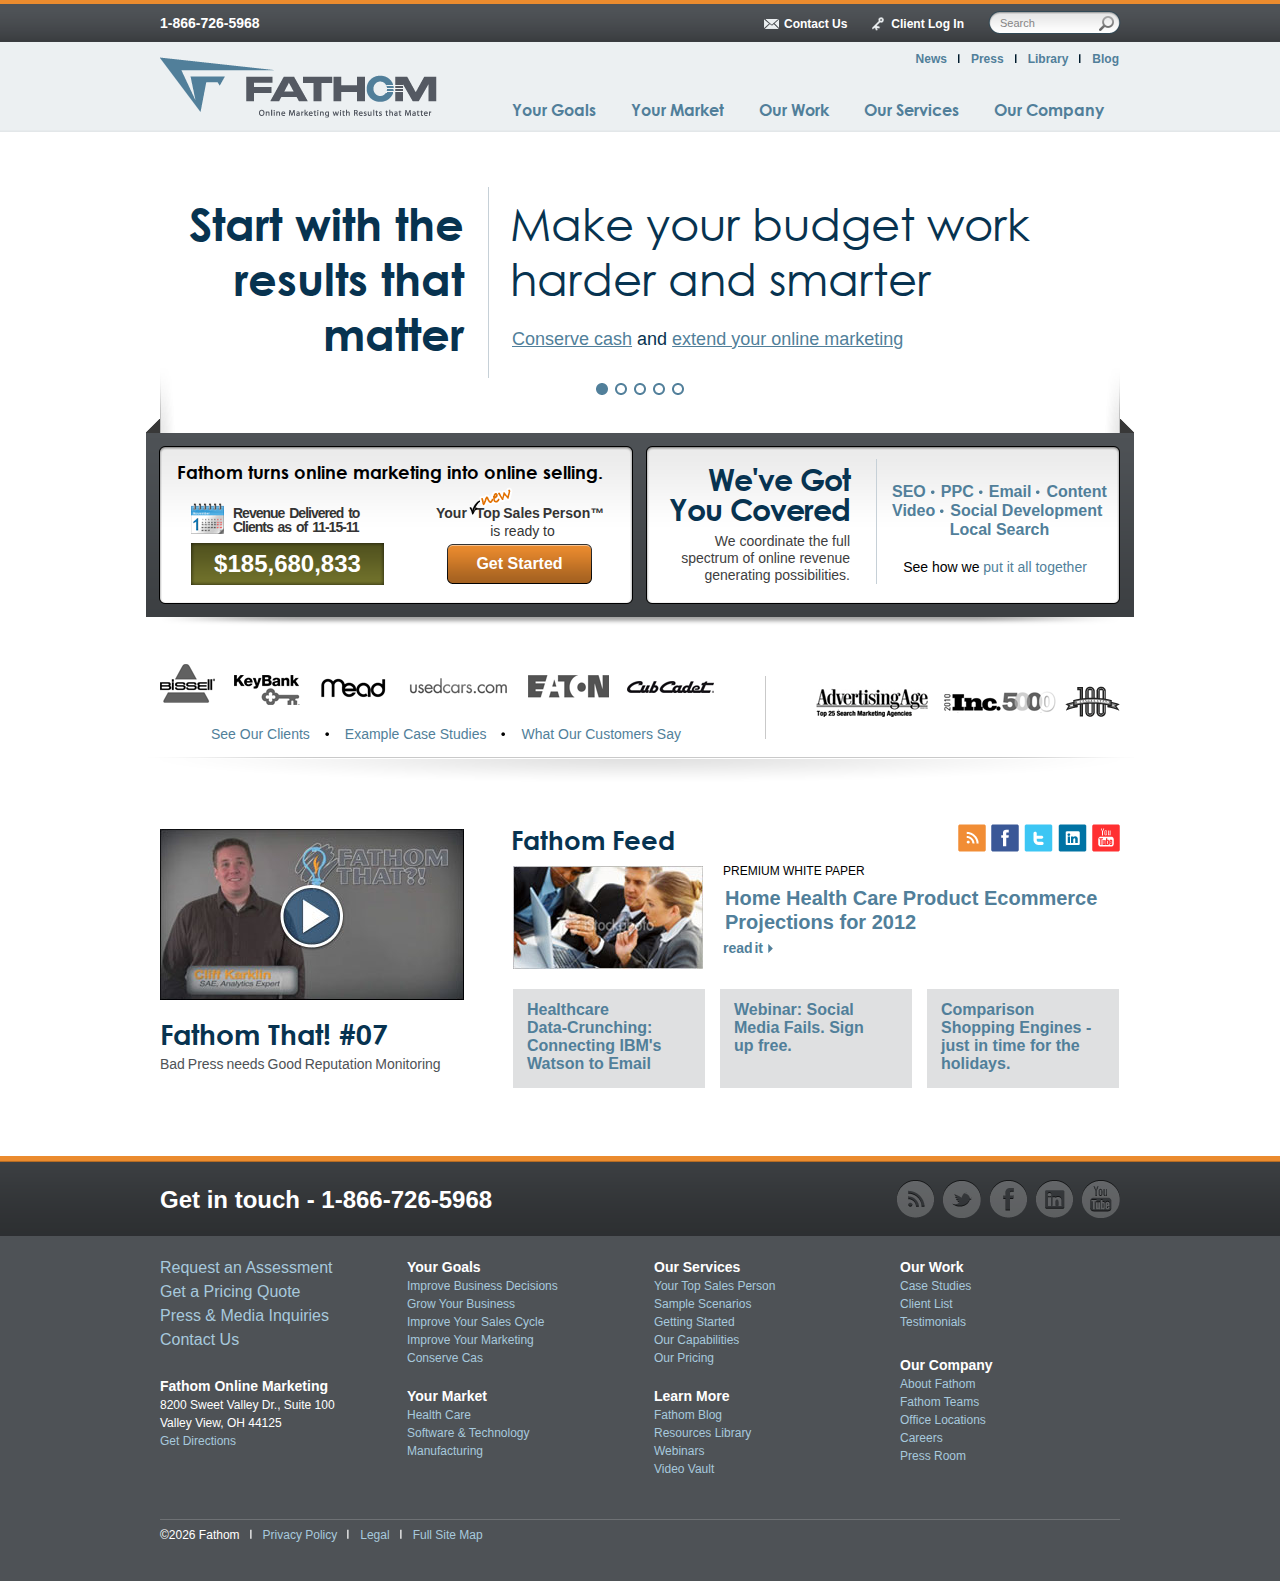
<file: 2012site/index.html>
<!DOCTYPE html PUBLIC "-//W3C//DTD XHTML 1.0 Transitional//EN" "http://www.w3.org/TR/xhtml1/DTD/xhtml1-transitional.dtd">
<html xmlns="http://www.w3.org/1999/xhtml">
<head>

	<meta http-equiv="Content-Type" content="text/html; charset=utf-8" />
	<title>Fathom.com</title>
	<link media="all" rel="stylesheet" type="text/css" href="css/all.css" />
	<script type="text/javascript" src="js/jquery-1.7.min.js"></script>
	<script type="text/javascript" src="js/jquery.main.js"></script>
	<!--[if lt IE 9]><link rel="stylesheet" type="text/css" href="css/ie.css" media="screen"/><![endif]-->
    
</head>
<body>
	<div id="wrapper">
		<div class="w1">
			<!-- header -->
			<div id="header">
            
				<div class="block">
                
					<div class="container">
						<!-- options -->
						<ul class="options">
							<li class="contact"><a href="#">Contact Us</a></li>
							<li class="log-in"><a href="#">Client Log In</a></li>
						</ul>
						<!-- search-form -->
						<form action="#" class="search-form">
							<fieldset>
								<div class="row">
									<span class="text">
										<input type="text" value="Search" />
									</span>
									<input class="btn-search" type="submit" value="Search" />
								</div>
							</fieldset>
						</form>
					</div><!-- End .container -->
                    
					<strong>1-866-726-5968</strong>
				</div><!-- End .block -->
                
				<div class="holder">
					<!-- logotype -->
                    <a href="#" class="logo"><img src="images/logo.png" style="width: 277px; height: 61px; border: 0px;" alt="Fathom Online Marketing with Results that Matter" /></a>
					<!-- top-nav -->
					<ul class="top-nav">
						<li><a href="#">News</a></li>
						<li><a href="#">Press</a></li>
						<li><a href="#">Library</a></li>
						<li><a href="#">Blog</a></li>
					</ul>
                    
					<!-- navigation -->
					<div class="nav-holder">
						<ul id="nav">
							<li>
								<a href="#"><span>Your Goals</span><strong class="mask">mask</strong></a>
								<!-- drop -->
								<div class="drop-holder">
									<div class="drop">
										<div class="t"></div>
										<div class="c">
											<div class="content">
												<div class="text-box">
													<strong class="title">Your Goals. <br />Your Results.</strong>
													<p>Online marketing <br />services aligned to <br />your needs and goals. <br /><a href="#">See how we do it</a></p>
												</div>
												<ul>
													<li><a href="#">Improve Business Decisions</a></li>
													<li><a href="#">Find New Revenue</a></li>
													<li><a href="#">Improve Our Sales Cycle</a></li>
													<li><a href="#">Improve Our Marketing</a></li>
													<li><a href="#">Conserve Cash</a></li>
												</ul>
											</div>
										</div>
										<div class="b"></div>
									</div>
								</div>
							</li>
							<li><a href="#"><span>Your Market</span><strong class="mask">mask</strong></a></li>
							<li><a href="#"><span>Our Work </span><strong class="mask">mask</strong></a></li>
							<li><a href="#"><span>Our Services</span><strong class="mask">mask</strong></a></li>
							<li><a href="#"><span>Our Company</span><strong class="mask">mask</strong></a></li>
						</ul>
					</div><!-- End .nav-holder -->
                    
				</div><!-- End .holder -->
                
			</div><!-- End #header -->
            
			<!-- main -->
			<div id="main">
            
				<!-- gallery -->
				<div class="gallery-wrapper">
					<div class="holder">
						<ul class="gallery">
							<li>
								<div class="container">
									<strong class="slogan">Start with the<br />results that<br />matter</strong>
									<div class="text-block">
										<h2>Make your budget work <br />harder and smarter</h2>
										<p><a href="#">Conserve cash</a> and <a href="#">extend your online marketing</a></p>
									</div>
								</div>
							</li>
							<li>
								<div class="container">
									<strong class="slogan">Start with the<br />results that<br />matter</strong>
									<div class="text-block">
										<h2>2Make your budget work <br />harder and smarter</h2>
										<p><a href="#">Conserve cash</a> and <a href="#">extend your online marketing</a></p>
									</div>
								</div>
							</li>
							<li>
								<div class="container">
									<strong class="slogan">Start with the<br />results that<br />matter</strong>
									<div class="text-block">
										<h2>3Make your budget work <br />harder and smarter</h2>
										<p><a href="#">Conserve cash</a> and <a href="#">extend your online marketing</a></p>
									</div>
								</div>
							</li>
							<li>
								<div class="container">
									<strong class="slogan">Start with the<br />results that<br />matter</strong>
									<div class="text-block">
										<h2>4Make your budget work <br />harder and smarter</h2>
										<p><a href="#">Conserve cash</a> and <a href="#">extend your online marketing</a></p>
									</div>
								</div>
							</li>
							<li>
								<div class="container">
									<strong class="slogan">Start with the<br />results that<br />matter</strong>
									<div class="text-block">
										<h2>5Make your budget work <br />harder and smarter</h2>
										<p><a href="#">Conserve cash</a> and <a href="#">extend your online marketing</a></p>
									</div>
								</div>
							</li>
						</ul>
					</div><!-- End .holder -->
					<!-- switcher -->
					<ul class="switcher">
						<li class="active"><a href="#">1</a></li>
						<li><a href="#">2</a></li>
						<li><a href="#">3</a></li>
						<li><a href="#">4</a></li>
						<li><a href="#">5</a></li>
					</ul>
				</div><!-- End .gallery-wrapper -->
                
				<!-- block-wrapper -->
				<div class="block-wrapper">
					<!-- block -->
					<div class="block">
						<strong class="title">Fathom turns online marketing into online selling.</strong>
						<div class="column">
							<strong class="calendar">Revenue Delivered to Clients as of 11-15-11</strong>
							<span class="total" href="#">$185,680,833</span>
						</div>
						<div class="column alt">
							<strong><em>Your</em> Top Sales Person&trade;</strong>
							<span>is ready to</span>
							<span class="text-new">new</span>
							<a href="#" class="btn">Get Started</a>
						</div>
					</div><!-- End .block -->
                    
					<!-- block -->
					<div class="block">
						<div class="holder">
							<div class="text-block">
								<h3>We've Got <br />You Covered</h3>
								<p>We coordinate the full <br />spectrum of online revenue <br />generating possibilities.</p>
							</div>
							<div class="container">
								<ul>
									<li><a href="#">SEO</a></li>
									<li><a href="#">PPC</a></li>
									<li><a href="#">Email</a></li>
									<li><a href="#">Content</a></li>
								</ul>
								<ul>
									<li><a href="#">Video</a></li>
									<li><a href="#">Social Development</a></li>
								</ul>
								<ul class="alt">
									<li><a href="#">Local Search</a></li>
								</ul>
								<span>See how we <a href="#">put it all together</a></span>
							</div>
						</div><!-- End .holder -->
					</div><!-- End .block -->
                    
				</div><!-- End .block-wrapper -->
                
				<!-- partners -->
				<div class="partners">
					<div class="holder">
						<!-- logo-wrapper -->
						<ul class="logo-wrapper">
							<li class="bissell"><a href="#">bissell</a></li>
							<li class="key"><a href="#">key</a></li>
							<li class="mead"><a href="#">mead</a></li>
							<li class="cars"><a href="#">cars</a></li>
							<li class="eaton"><a href="#">eaton</a></li>
							<li class="cadet"><a href="#">cadet</a></li>
						</ul>
						<ul class="actions">
							<li><a href="#">See Our Clients</a></li>
							<li><a href="#">Example Case Studies</a></li>
							<li><a href="#">What Our Customers Say</a></li>
						</ul>
					</div>
					<!-- logo-wrapper -->
					<ul class="logo-wrapper">
						<li class="advertising"><a href="#"></a></li>
						<li class="inc"><a href="#"></a></li>
						<li class="weatherhead"><a href="#"></a></li>
					</ul>
				</div><!-- End .partners -->
                
				<!-- video-wrapper -->
				<div class="video-wrapper">
                
					<div class="video-holder">
						<img src="images/video.jpg" width="304" height="171" alt="image description" />
						<h2><a href="#">Fathom That! #07</a></h2>
						<p>Bad Press needs Good Reputation Monitoring</p>
					</div>
                    
					<!-- article-wrapper -->
					<div class="article-wrapper">
                    
						<div class="heading">
							<!-- social-network -->
							<ul class="social-networks">
								<li class="rss"><a href="#">rss</a></li>
								<li class="facebook"><a href="#">facebook</a></li>
								<li class="twitter"><a href="#">twitter</a></li>
								<li class="linkedin"><a href="#">linkedin</a></li>
								<li class="youtube"><a href="#">youtube</a></li>
							</ul>
							<h2>Fathom Feed</h2>
						</div>
                        
						<!-- article -->
						<div class="article">
							<img src="images/img02.jpg" width="190" height="103" alt="image description" class="alignleft" />
							<div class="text-holder">
								<strong class="title">PREMIUM WHITE PAPER</strong>
								<h3><a href="#">Home Health Care Product Ecommerce Projections for 2012</a></h3>
								<div class="link-wrapper">
									<a href="#" class="more">read it</a>
								</div>
							</div>
						</div>
                        
						<ul class="theme-list">
							<li><a href="#">Healthcare <br />Data-Crunching: <br />Connecting IBM's <br />Watson to Email</a></li>
							<li><a href="#">Webinar: Social <br />Media Fails. Sign <br />up free.</a></li>
							<li><a href="#">Comparison <br />Shopping Engines - <br />just in time for the <br />holidays.</a></li>
						</ul>
                        
					</div><!-- End .article-wrapper -->
                    
				</div><!-- End .video-wrapper -->
                
			</div><!-- End #main -->
            
		</div><!-- End .w1 -->
        
        
       
		<!-- footer -->
		<div id="footer">
			<div class="holder">
            
				<div class="heading">
					<!-- social-networks -->
					<ul class="social-networks">
						<li class="rss"><a href="#">rss</a></li>
						<li class="twitter"><a href="#">twitter</a></li>
						<li class="facebook"><a href="#">facebook</a></li>
						<li class="linkedin"><a href="#">linkedin</a></li>
						<li class="youtube"><a href="#">youtube</a></li>
					</ul>
					<strong>Get in touch - 1-866-726-5968</strong>
				</div>
                
				<div class="column-wrapper">
                
					<!-- column -->
					<div class="column">
						<!-- side-nav -->
						<ul class="side-nav">
							<li><a href="#">Request an Assessment</a></li>
							<li><a href="#">Get a Pricing Quote  </a></li>
							<li><a href="#">Press &amp; Media Inquiries</a></li>
							<li><a href="#">Contact Us</a></li>
						</ul>
						<strong class="title">Fathom Online Marketing</strong>
						<address>
							<span>8200 Sweet Valley Dr., Suite 100 </span>
							<span>Valley View, OH 44125 </span>
							<span><a href="#">Get Directions</a></span>
						</address>
					</div>
                    
					<!-- column -->
					<div class="column">
						<strong class="title">Your Goals</strong>
						<ul>
							<li><a href="#">Improve Business Decisions</a></li>
							<li><a href="#">Grow Your Business</a></li>
							<li><a href="#">Improve Your Sales Cycle</a></li>
							<li><a href="#">Improve Your Marketing</a></li>
							<li><a href="#">Conserve Cas</a></li>
						</ul>
						<strong class="title">Your Market</strong>
						<ul>
							<li><a href="#">Health Care</a></li>
							<li><a href="#">Software &amp; Technology</a></li>
							<li><a href="#">Manufacturing</a></li>
						</ul>
					</div>
                    
					<!-- column -->
					<div class="column alt">
						<strong class="title">Our Services</strong>
						<ul>
							<li><a href="#">Your Top Sales Person</a></li>
							<li><a href="#">Sample Scenarios</a></li>
							<li><a href="#">Getting Started</a></li>
							<li><a href="#">Our Capabilities</a></li>
							<li><a href="#">Our Pricing</a></li>
						</ul>
						<strong class="title">Learn More</strong>
						<ul>
							<li><a href="#">Fathom Blog</a></li>
							<li><a href="#">Resources Library</a></li>
							<li><a href="#">Webinars</a></li>
							<li><a href="#">Video Vault</a></li>
						</ul>
					</div>
                    
					<!-- column -->
					<div class="column alter">
						<strong class="title">Our Work</strong>
						<ul>
							<li><a href="#">Case Studies</a></li>
							<li><a href="#">Client List</a></li>
							<li><a href="#">Testimonials</a></li>
						</ul>
						<strong class="title">Our Company</strong>
						<ul>
							<li><a href="#">About Fathom</a></li>
							<li><a href="#">Fathom Teams</a></li>
							<li><a href="#">Office Locations</a></li>
							<li><a href="#">Careers</a></li>
							<li><a href="#">Press Room</a></li>
						</ul>
					</div>
                    
				</div><!-- End .column-wrapper -->
                
				<div class="row">
					<span class="copy">&copy;<script type="text/javascript">
        var mydate=new Date()
        var year=mydate.getYear()
        if (year < 1000)
        year+=1900
        document.write(year)</script> Fathom</span>
					<ul class="bottom-nav">
						<li><a href="#">Privacy Policy</a></li>
						<li><a href="#">Legal</a></li>
						<li><a href="#">Full Site Map</a></li>
					</ul>
				</div><!-- End .row -->
                
			</div><!-- End .holder -->
		</div><!-- End #footer -->
        
	</div><!-- End #wrapper -->
    
    
</body>
</html>
</file>
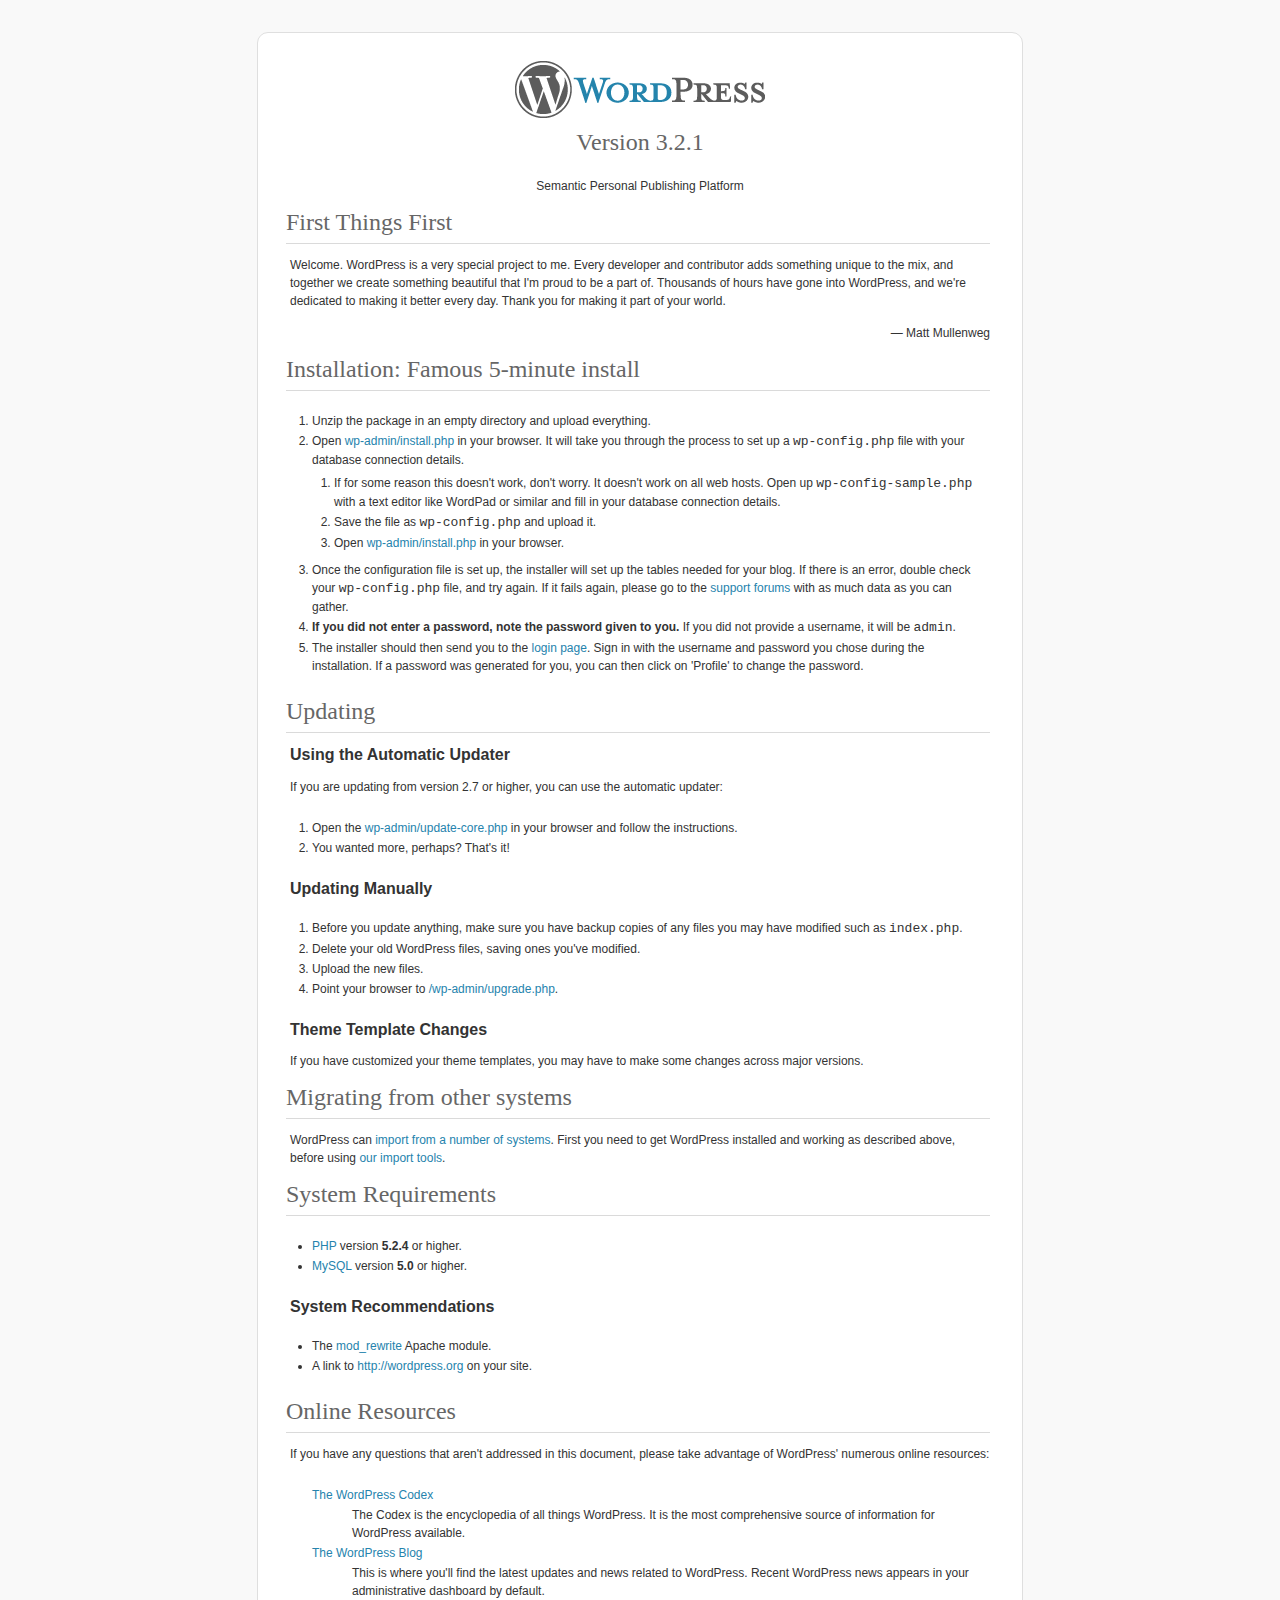
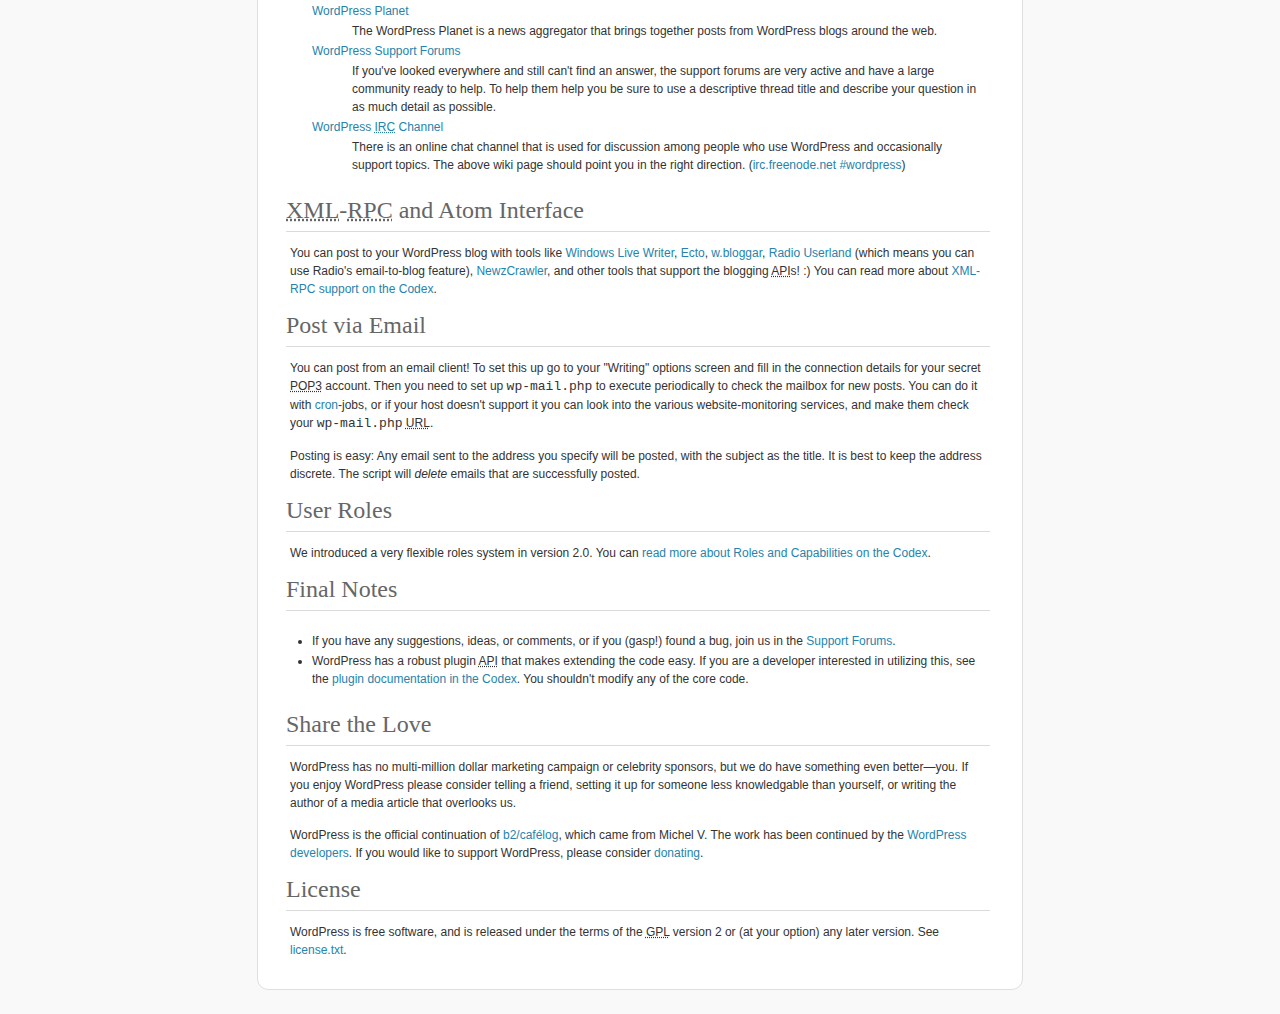
<file: readme.html>
<!DOCTYPE html PUBLIC "-//W3C//DTD XHTML 1.0 Strict//EN" "http://www.w3.org/TR/xhtml1/DTD/xhtml1-strict.dtd">
<html xmlns="http://www.w3.org/1999/xhtml">
<head>
	<meta http-equiv="Content-Type" content="text/html; charset=utf-8" />
	<title>WordPress &#8250; ReadMe</title>
	<link rel="stylesheet" href="wp-admin/css/install.css?ver=20100228" type="text/css" />
</head>
<body>
<h1 id="logo">
	<a href="http://wordpress.org/"><img alt="WordPress" src="wp-admin/images/wordpress-logo.png" width="250" height="68" /></a>
	<br /> Version 3.2.1
</h1>
<p style="text-align: center">Semantic Personal Publishing Platform</p>

<h1>First Things First</h1>
<p>Welcome. WordPress is a very special project to me. Every developer and contributor adds something unique to the mix, and together we create something beautiful that I'm proud to be a part of. Thousands of hours have gone into WordPress, and we're dedicated to making it better every day. Thank you for making it part of your world.</p>
<p style="text-align: right">&#8212; Matt Mullenweg</p>

<h1>Installation: Famous 5-minute install</h1>
<ol>
	<li>Unzip the package in an empty directory and upload everything.</li>
	<li>Open <span class="file"><a href="wp-admin/install.php">wp-admin/install.php</a></span> in your browser. It will take you through the process to set up a <code>wp-config.php</code> file with your database connection details.
		<ol>
			<li>If for some reason this doesn't work, don't worry. It doesn't work on all web hosts. Open up <code>wp-config-sample.php</code> with a text editor like WordPad or similar and fill in your database connection details.</li>
			<li>Save the file as <code>wp-config.php</code> and upload it.</li>
			<li>Open <span class="file"><a href="wp-admin/install.php">wp-admin/install.php</a></span> in your browser.</li>
		</ol>
	</li>
	<li>Once the configuration file is set up, the installer will set up the tables needed for your blog. If there is an error, double check your <code>wp-config.php</code> file, and try again. If it fails again, please go to the <a href="http://wordpress.org/support/" title="WordPress support">support forums</a> with as much data as you can gather.</li>
	<li><strong>If you did not enter a password, note the password given to you.</strong> If you did not provide a username, it will be <code>admin</code>.</li>
	<li>The installer should then send you to the <a href="wp-login.php">login page</a>. Sign in with the username and password you chose during the installation. If a password was generated for you, you can then click on 'Profile' to change the password.</li>
</ol>

<h1>Updating</h1>
<h2>Using the Automatic Updater</h2>
<p>If you are updating from version 2.7 or higher, you can use the automatic updater:</p>
<ol>
	<li>Open the <span class="file"><a href="wp-admin/update-core.php">wp-admin/update-core.php</a></span> in your browser and follow the instructions.</li>
	<li>You wanted more, perhaps? That's it!</li>
</ol>

<h2>Updating Manually</h2>
<ol>
	<li>Before you update anything, make sure you have backup copies of any files you may have modified such as <code>index.php</code>.</li>
	<li>Delete your old WordPress files, saving ones you've modified.</li>
	<li>Upload the new files.</li>
	<li>Point your browser to <span class="file"><a href="wp-admin/upgrade.php">/wp-admin/upgrade.php</a>.</span></li>
</ol>

<h2>Theme Template Changes</h2>
<p>If you have customized your theme templates, you may have to make some changes across major versions.</p>

<h1>Migrating from other systems</h1>
<p>WordPress can <a href="http://codex.wordpress.org/Importing_Content">import from a number of systems</a>. First you need to get WordPress installed and working as described above, before using <a href="wp-admin/import.php" title="Import to WordPress">our import tools</a>.</p>

<h1>System Requirements</h1>
<ul>
	<li><a href="http://php.net/">PHP</a> version <strong>5.2.4</strong> or higher.</li>
	<li><a href="http://www.mysql.com/">MySQL</a> version <strong>5.0</strong> or higher.</li>
</ul>

<h2>System Recommendations</h2>
<ul>
	<li>The <a href="http://httpd.apache.org/docs/2.2/mod/mod_rewrite.html">mod_rewrite</a> Apache module.</li>
	<li>A link to <a href="http://wordpress.org/">http://wordpress.org</a> on your site.</li>
</ul>

<h1>Online Resources</h1>
<p>If you have any questions that aren't addressed in this document, please take advantage of WordPress' numerous online resources:</p>
<dl>
	<dt><a href="http://codex.wordpress.org/">The WordPress Codex</a></dt>
		<dd>The Codex is the encyclopedia of all things WordPress. It is the most comprehensive source of information for WordPress available.</dd>
	<dt><a href="http://wordpress.org/news/">The WordPress Blog</a></dt>
		<dd>This is where you'll find the latest updates and news related to WordPress. Recent WordPress news appears in your administrative dashboard by default.</dd>
	<dt><a href="http://planet.wordpress.org/">WordPress Planet</a></dt>
		<dd>The WordPress Planet is a news aggregator that brings together posts from WordPress blogs around the web.</dd>
	<dt><a href="http://wordpress.org/support/">WordPress Support Forums</a></dt>
		<dd>If you've looked everywhere and still can't find an answer, the support forums are very active and have a large community ready to help. To help them help you be sure to use a descriptive thread title and describe your question in as much detail as possible.</dd>
	<dt><a href="http://codex.wordpress.org/IRC">WordPress <abbr title="Internet Relay Chat">IRC</abbr> Channel</a></dt>
		<dd>There is an online chat channel that is used for discussion among people who use WordPress and occasionally support topics. The above wiki page should point you in the right direction. (<a href="irc://irc.freenode.net/wordpress">irc.freenode.net #wordpress</a>)</dd>
</dl>

<h1><abbr title="eXtensible Markup Language">XML</abbr>-<abbr title="Remote Procedure Call">RPC</abbr> and Atom Interface</h1>
<p>You can post to your WordPress blog with tools like <a href="http://download.live.com/writer">Windows Live Writer</a>, <a href="http://illuminex.com/ecto/">Ecto</a>, <a href="http://bloggar.com/">w.bloggar</a>, <a href="http://radio.userland.com/">Radio Userland</a> (which means you can use Radio's email-to-blog feature), <a href="http://www.newzcrawler.com/">NewzCrawler</a>, and other tools that support the blogging <abbr title="application programming interface">API</abbr>s! :) You can read more about <a href="http://codex.wordpress.org/XML-RPC_Support"><abbr>XML</abbr>-<abbr>RPC</abbr> support on the Codex</a>.</p>

<h1>Post via Email</h1>
<p>You can post from an email client! To set this up go to your &quot;Writing&quot; options screen and fill in the connection details for your secret <abbr title="Post Office Protocol version 3">POP3</abbr> account. Then you need to set up <code>wp-mail.php</code> to execute periodically to check the mailbox for new posts. You can do it with <a href="http://en.wikipedia.org/wiki/Cron">cron</a>-jobs, or if your host doesn't support it you can look into the various website-monitoring services, and make them check your <code>wp-mail.php</code> <abbr title="Uniform Resource Locator">URL</abbr>.</p>
<p>Posting is easy: Any email sent to the address you specify will be posted, with the subject as the title. It is best to keep the address discrete. The script will <em>delete</em> emails that are successfully posted.</p>

<h1>User Roles</h1>
<p>We introduced a very flexible roles system in version 2.0. You can <a href="http://codex.wordpress.org/Roles_and_Capabilities" title="WordPress roles and capabilities">read more about Roles and Capabilities on the Codex</a>.</p>

<h1>Final Notes</h1>
<ul>
	<li>If you have any suggestions, ideas, or comments, or if you (gasp!) found a bug, join us in the <a href="http://wordpress.org/support/">Support Forums</a>.</li>
	<li>WordPress has a robust plugin <abbr title="application programming interface">API</abbr> that makes extending the code easy. If you are a developer interested in utilizing this, see the <a href="http://codex.wordpress.org/Plugin_API" title="WordPress plugin API">plugin documentation in the Codex</a>. You shouldn't modify any of the core code.</li>
</ul>

<h1>Share the Love</h1>
<p>WordPress has no multi-million dollar marketing campaign or celebrity sponsors, but we do have something even better&#8212;you. If you enjoy WordPress please consider telling a friend, setting it up for someone less knowledgable than yourself, or writing the author of a media article that overlooks us.</p>

<p>WordPress is the official continuation of <a href="http://cafelog.com/">b2/caf&#233;log</a>, which came from Michel V. The work has been continued by the <a href="http://wordpress.org/about/">WordPress developers</a>. If you would like to support WordPress, please consider <a href="http://wordpress.org/donate/" title="Donate to WordPress">donating</a>.</p>

<h1>License</h1>
<p>WordPress is free software, and is released under the terms of the <abbr title="GNU General Public License">GPL</abbr> version 2 or (at your option) any later version. See <a href="license.txt">license.txt</a>.</p>


</body>
</html>
</file>
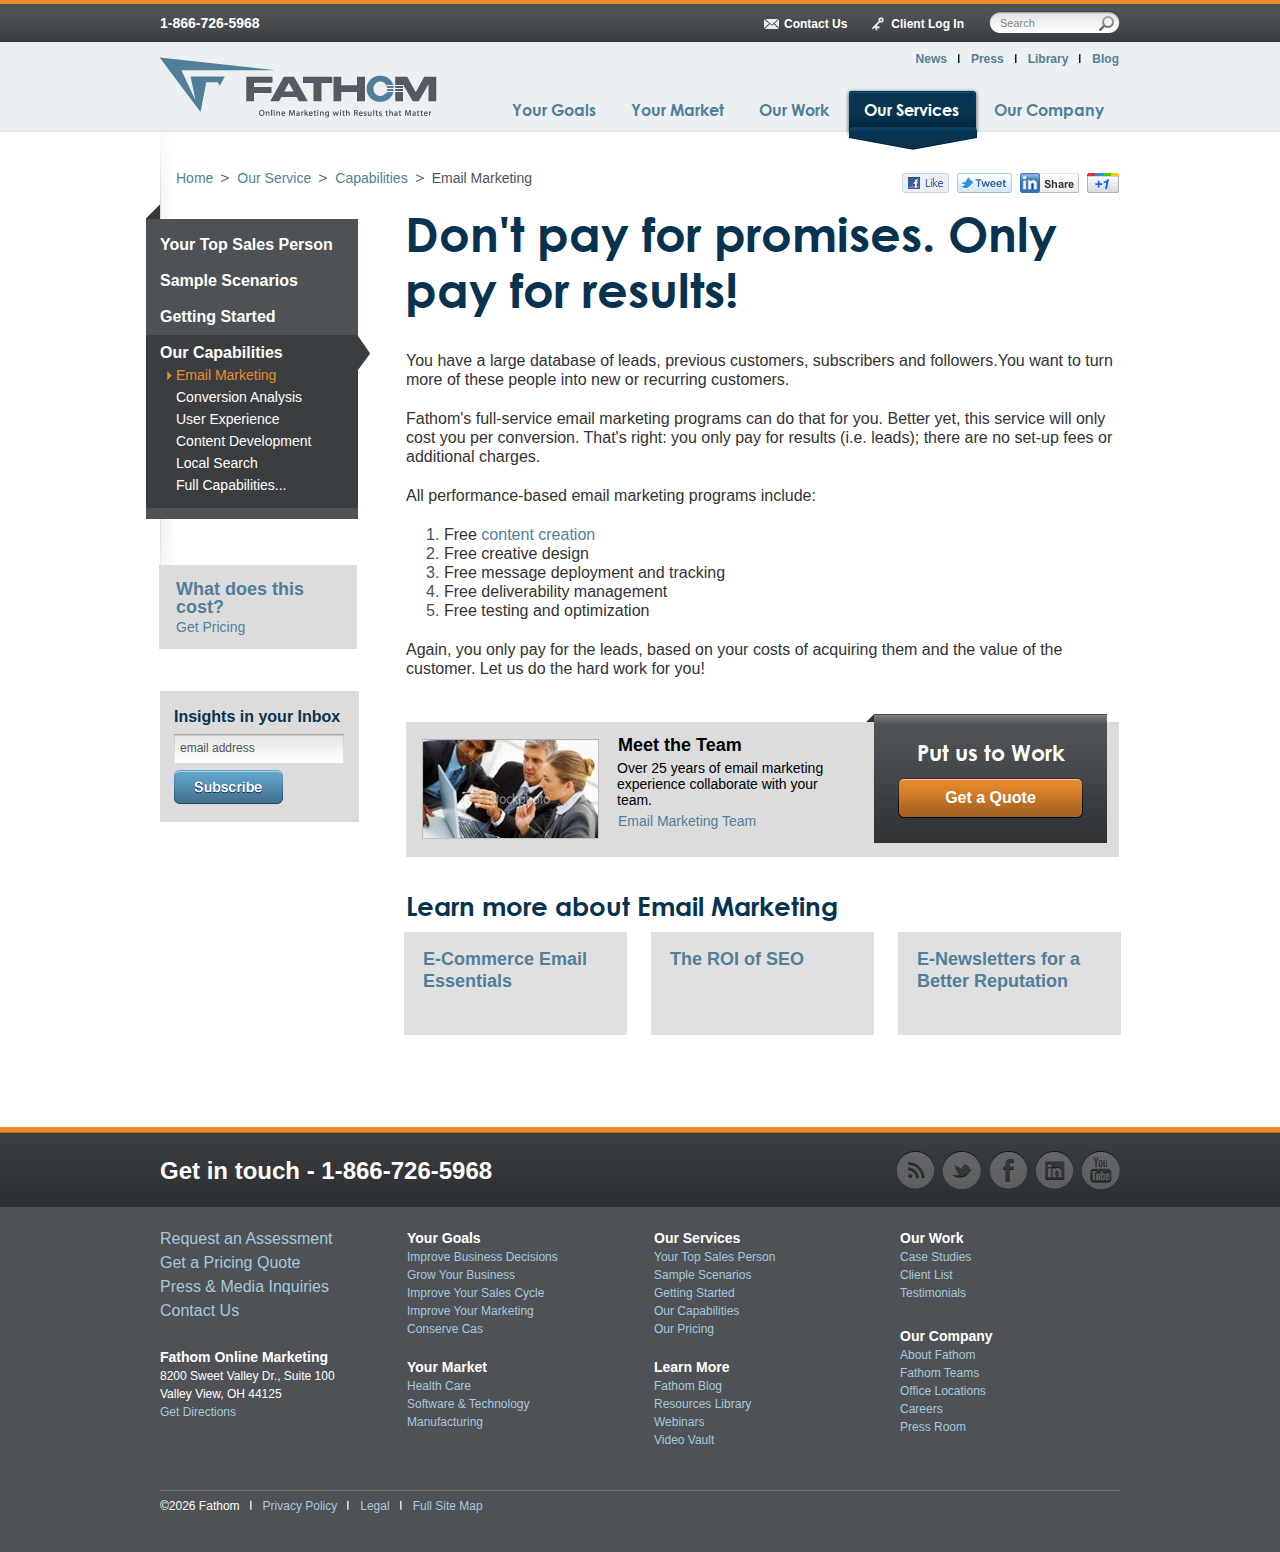
<file: 2012site/inner.html>
<!DOCTYPE html PUBLIC "-//W3C//DTD XHTML 1.0 Transitional//EN" "http://www.w3.org/TR/xhtml1/DTD/xhtml1-transitional.dtd">
<html xmlns="http://www.w3.org/1999/xhtml">
<head>

	<meta http-equiv="Content-Type" content="text/html; charset=utf-8" />
	<title>Fathom.com</title>
	<link media="all" rel="stylesheet" type="text/css" href="css/all.css" />
	<script type="text/javascript" src="js/jquery-1.7.min.js"></script>
	<script type="text/javascript" src="js/jquery.main.js"></script>
	<!--[if lt IE 9]><link rel="stylesheet" type="text/css" href="css/ie.css" media="screen"/><![endif]-->
    
</head>
<body>
	<div id="wrapper">
		<div class="w1">
			<!-- header -->
			<div id="header">
            
				<div class="block">
                
					<div class="container">
						<!-- options -->
						<ul class="options">
							<li class="contact"><a href="#">Contact Us</a></li>
							<li class="log-in"><a href="#">Client Log In</a></li>
						</ul>
						<!-- search-form -->
						<form action="#" class="search-form">
							<fieldset>
								<div class="row">
									<span class="text">
										<input type="text" value="Search" />
									</span>
									<input class="btn-search" type="submit" value="Search" />
								</div>
							</fieldset>
						</form>
					</div><!-- End .container -->
                    
					<strong>1-866-726-5968</strong>
				</div><!-- End .block -->
                
				<div class="holder">
					<!-- logotype -->
                    <a href="#" class="logo"><img src="images/logo.png" style="width: 277px; height: 61px; border: 0px;" alt="Fathom Online Marketing with Results that Matter" /></a>
					<!-- top-nav -->
					<ul class="top-nav">
						<li><a href="#">News</a></li>
						<li><a href="#">Press</a></li>
						<li><a href="#">Library</a></li>
						<li><a href="#">Blog</a></li>
					</ul>
					<!-- navigation -->
					<div class="nav-holder">
						<ul id="nav">
							<li>
								<a href="#"><span>Your Goals</span><strong class="mask">mask</strong></a>
								<!-- drop -->
								<div class="drop-holder">
									<div class="drop">
										<div class="t"></div>
										<div class="c">
											<div class="content">
												<div class="text-box">
													<strong class="title">Your Goals. <br />Your Results.</strong>
													<p>Online marketing <br />services aligned to <br />your needs and goals. <br /><a href="#">See how we do it</a></p>
												</div>
												<ul>
													<li><a href="#">Improve Business Decisions</a></li>
													<li><a href="#">Find New Revenue</a></li>
													<li><a href="#">Improve Our Sales Cycle</a></li>
													<li><a href="#">Improve Our Marketing</a></li>
													<li><a href="#">Conserve Cash</a></li>
												</ul>
											</div>
										</div>
										<div class="b"></div>
									</div>
								</div>
							</li>
							<li><a href="#"><span>Your Market</span><strong class="mask">mask</strong></a></li>
							<li><a href="#"><span>Our Work </span><strong class="mask">mask</strong></a></li>
							<li class="active"><a href="#"><span>Our Services</span><strong class="mask">mask</strong></a></li>
							<li><a href="#"><span>Our Company</span><strong class="mask">mask</strong></a></li>
						</ul>
					</div><!-- End #nav-holder -->
                    
				</div><!-- End .holder -->
                
			</div><!-- End #header -->
            
            
			<!-- main -->
			<div id="main">
            
				<!-- intro -->
				<div class="intro">
					<!-- breadcrumbs -->
					<ul class="breadcrumbs">
						<li><a href="#">Home</a></li>
						<li><a href="#">Our Service</a></li>
						<li><a href="#">Capabilities</a></li>
						<li><span>Email Marketing</span></li>
					</ul>
					<div class="share">
						<a href="#"><img src="images/ico-share.gif" width="217" height="20" alt="image description" /></a>
					</div>
				</div><!-- End .intro -->
                
                
				<!-- two-columns -->
				<div id="two-columns">
					<div id="content">
                    
						<div class="article-frame">
                        
							<h1>Don't pay for promises. Only pay for results!</h1>
							<p>You have a large database of leads, previous customers, subscribers and followers.You want to turn more of these people into new or recurring customers.</p>
							<p>Fathom's full-service email marketing programs can do that for you. Better yet, this service will only cost you per conversion. That's right: you only pay for results (i.e. leads); there are no set-up fees or additional charges.</p>
							<p>All performance-based email marketing programs include:</p>
							<ol>
								<li>Free <a href="#">content creation</a></li>
								<li>Free creative design</li>
								<li>Free message deployment and tracking</li>
								<li>Free deliverability management</li>
								<li>Free testing and optimization</li>
							</ol>
							<p>Again, you only pay for the leads, based on your costs of acquiring them and the value of the customer. Let us do the hard work for you!</p>
                            
						</div><!-- End .article-frame -->
                        
                        
						<div class="box">
							<img src="images/img03.jpg" width="177" height="100" alt="image description" class="alignleft" />
							<div class="text-holder">
								<h2>Meet the Team</h2>
								<p>Over 25 years of email marketing experience collaborate with your team.</p>
								<p><a href="#">Email Marketing Team</a></p>
							</div>
							<div class="btn-wrapper">
								<strong class="title">Put us to Work</strong>
								<a href="#" class="btn">Get a Quote</a>
								<span class="corner">corner</span>
							</div>
						</div><!-- End .box -->
                        
						<div class="list-holder">
							<h2>Learn more about Email Marketing</h2>
							<ul class="theme-list">
								<li><a href="#"><strong>E-Commerce Email <br />Essentials </strong></a></li>
								<li><a href="#"><strong>The ROI of SEO </strong></a></li>
								<li><a href="#"><strong>E-Newsletters for a <br />Better Reputation</strong></a></li>
							</ul>
						</div><!-- End .list-holder -->
                        
					</div><!-- End #content -->
                    
					<div id="sidebar">
                    
						<div class="sub-nav">
							<ul>
								<li><a href="#">Your Top Sales Person</a></li>
								<li><a href="#">Sample Scenarios</a></li>
								<li><a href="#">Getting Started</a></li>
								<li class="active">
									<a href="#">Our Capabilities</a>
									<ul>
										<li class="active"><a href="#">Email Marketing</a></li>
										<li><a href="#">Conversion Analysis</a></li>
										<li><a href="#">User Experience</a></li>
										<li><a href="#">Content Development</a></li>
										<li><a href="#">Local Search</a></li>
										<li><a href="#">Full Capabilities...</a></li>
									</ul>
								</li>
							</ul>
							<span class="corner">corner</span>
						</div><!-- End .sub-nav -->
                        
						<a href="#" class="question">
							<strong>What does this <br />cost?</strong>
							<span>Get Pricing</span>
						</a>
                        
						<form action="#" class="subscribe-form">
							<fieldset>
								<label for="email">Insights in your Inbox</label>
								<div class="row">
									<span class="text">
										<input id="email" type="text" value="email address" />
									</span>
								</div>
								<div class="row">
									<input class="btn-submit" type="submit" value="Subscribe" />
								</div>
							</fieldset>
						</form>
                        
					</div><!-- End #sidebar -->
                    
				</div><!-- #two-columns -->
                
			</div><!-- End #main -->
            
		</div><!-- End .w1 -->
        
        
		<!-- footer -->
		<div id="footer">
			<div class="holder">
            
				<div class="heading">
					<!-- social-networks -->
					<ul class="social-networks">
						<li class="rss"><a href="#">rss</a></li>
						<li class="twitter"><a href="#">twitter</a></li>
						<li class="facebook"><a href="#">facebook</a></li>
						<li class="linkedin"><a href="#">linkedin</a></li>
						<li class="youtube"><a href="#">youtube</a></li>
					</ul>
					<strong>Get in touch - 1-866-726-5968</strong>
				</div><!-- End .heading -->
                
				<div class="column-wrapper">
					<!-- column -->
					<div class="column">
						<!-- side-nav -->
						<ul class="side-nav">
							<li><a href="#">Request an Assessment</a></li>
							<li><a href="#">Get a Pricing Quote  </a></li>
							<li><a href="#">Press &amp; Media Inquiries</a></li>
							<li><a href="#">Contact Us</a></li>
						</ul>
						<strong class="title">Fathom Online Marketing</strong>
						<address>
							<span>8200 Sweet Valley Dr., Suite 100 </span>
							<span>Valley View, OH 44125 </span>
							<span><a href="#">Get Directions</a></span>
						</address>
					</div>
					<!-- column -->
					<div class="column">
						<strong class="title">Your Goals</strong>
						<ul>
							<li><a href="#">Improve Business Decisions</a></li>
							<li><a href="#">Grow Your Business</a></li>
							<li><a href="#">Improve Your Sales Cycle</a></li>
							<li><a href="#">Improve Your Marketing</a></li>
							<li><a href="#">Conserve Cas</a></li>
						</ul>
						<strong class="title">Your Market</strong>
						<ul>
							<li><a href="#">Health Care</a></li>
							<li><a href="#">Software &amp; Technology</a></li>
							<li><a href="#">Manufacturing</a></li>
						</ul>
					</div>
					<!-- column -->
					<div class="column alt">
						<strong class="title">Our Services</strong>
						<ul>
							<li><a href="#">Your Top Sales Person</a></li>
							<li><a href="#">Sample Scenarios</a></li>
							<li><a href="#">Getting Started</a></li>
							<li><a href="#">Our Capabilities</a></li>
							<li><a href="#">Our Pricing</a></li>
						</ul>
						<strong class="title">Learn More</strong>
						<ul>
							<li><a href="#">Fathom Blog</a></li>
							<li><a href="#">Resources Library</a></li>
							<li><a href="#">Webinars</a></li>
							<li><a href="#">Video Vault</a></li>
						</ul>
					</div>
					<!-- column -->
					<div class="column alter">
						<strong class="title">Our Work</strong>
						<ul>
							<li><a href="#">Case Studies</a></li>
							<li><a href="#">Client List</a></li>
							<li><a href="#">Testimonials</a></li>
						</ul>
						<strong class="title">Our Company</strong>
						<ul>
							<li><a href="#">About Fathom</a></li>
							<li><a href="#">Fathom Teams</a></li>
							<li><a href="#">Office Locations</a></li>
							<li><a href="#">Careers</a></li>
							<li><a href="#">Press Room</a></li>
						</ul>
					</div>
				</div><!-- End .column-wrapper -->
                
				<div class="row">
					<span class="copy">&copy;<script type="text/javascript">
        var mydate=new Date()
        var year=mydate.getYear()
        if (year < 1000)
        year+=1900
        document.write(year)</script> Fathom</span>
					<ul class="bottom-nav">
						<li><a href="#">Privacy Policy</a></li>
						<li><a href="#">Legal</a></li>
						<li><a href="#">Full Site Map</a></li>
					</ul>
				</div><!-- End .row -->
                
			</div><!-- End .holder -->
            
		</div><!-- End #footer -->
        
	</div><!-- End #wrapper -->
    
</body>
</html>
</file>
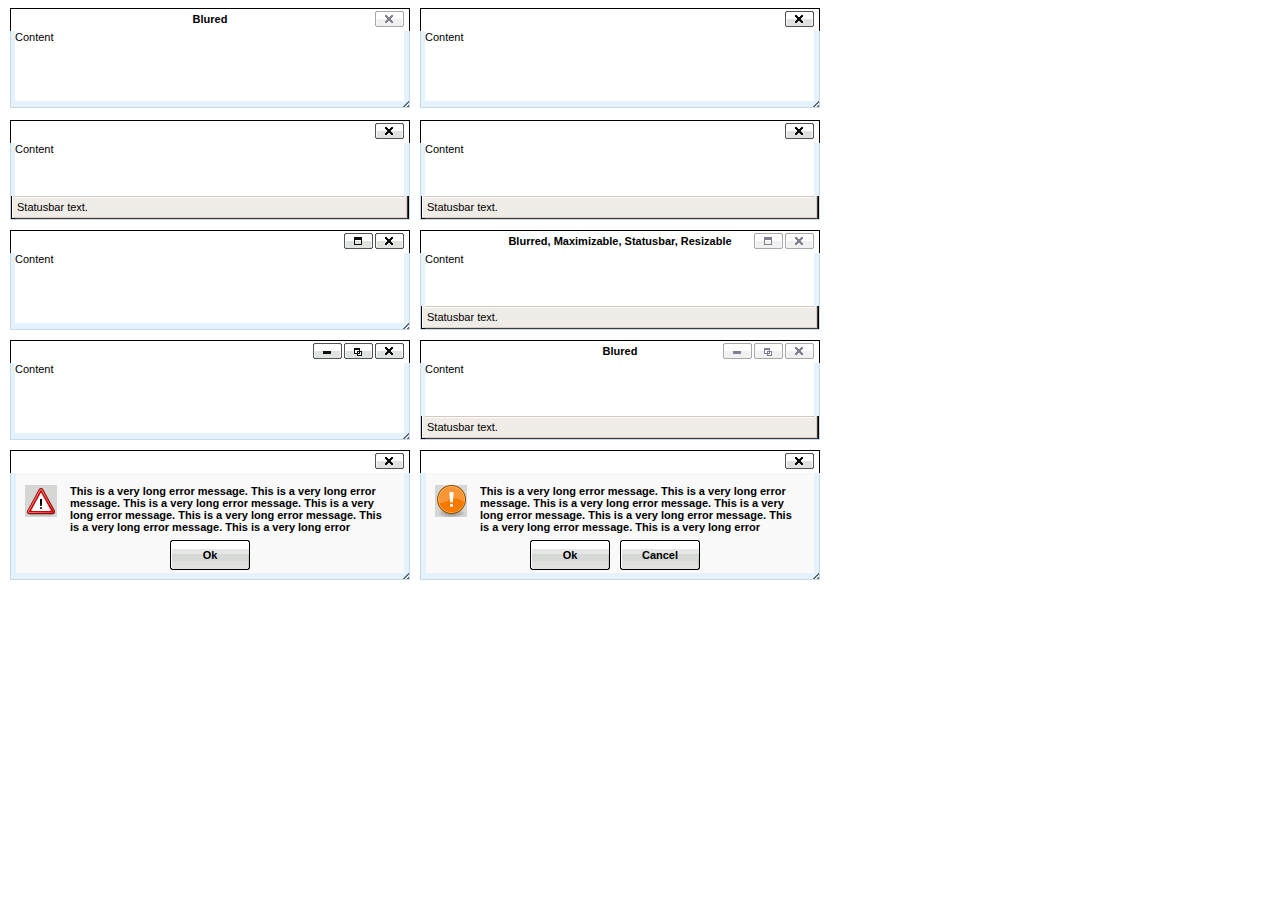
<file: wp-includes/js/tinymce/plugins/inlinepopups/template.htm>
<!-- <!DOCTYPE html PUBLIC "-//W3C//DTD XHTML 1.0 Strict//EN" "http://www.w3.org/TR/xhtml1/DTD/xhtml1-strict.dtd"> -->
<html xmlns="http://www.w3.org/1999/xhtml">
<head>
<title>Template for dialogs</title>
<link rel="stylesheet" type="text/css" href="skins/clearlooks2/window.css?ver=342-20110407" />
</head>
<body>

<div class="mceEditor">
	<div class="clearlooks2" style="width:400px; height:100px; left:10px;">
		<div class="mceWrapper">
			<div class="mceTop">
				<div class="mceLeft"></div>
				<div class="mceCenter"></div>
				<div class="mceRight"></div>
				<span>Blured</span>
			</div>

			<div class="mceMiddle">
				<div class="mceLeft"></div>
				<span>Content</span>
				<div class="mceRight"></div>
			</div>

			<div class="mceBottom">
				<div class="mceLeft"></div>
				<div class="mceCenter"></div>
				<div class="mceRight"></div>
				<span>Statusbar text.</span>
			</div>

			<a class="mceMove" href="#"></a>
			<a class="mceMin" href="#"></a>
			<a class="mceMax" href="#"></a>
			<a class="mceMed" href="#"></a>
			<a class="mceClose" href="#"></a>
			<a class="mceResize mceResizeN" href="#"></a>
			<a class="mceResize mceResizeS" href="#"></a>
			<a class="mceResize mceResizeW" href="#"></a>
			<a class="mceResize mceResizeE" href="#"></a>
			<a class="mceResize mceResizeNW" href="#"></a>
			<a class="mceResize mceResizeNE" href="#"></a>
			<a class="mceResize mceResizeSW" href="#"></a>
			<a class="mceResize mceResizeSE" href="#"></a>
		</div>
	</div>

	<div class="clearlooks2" style="width:400px; height:100px; left:420px;">
		<div class="mceWrapper mceMovable mceFocus">
			<div class="mceTop">
				<div class="mceLeft"></div>
				<div class="mceCenter"></div>
				<div class="mceRight"></div>
				<span>Focused</span>
			</div>

			<div class="mceMiddle">
				<div class="mceLeft"></div>
				<span>Content</span>
				<div class="mceRight"></div>
			</div>

			<div class="mceBottom">
				<div class="mceLeft"></div>
				<div class="mceCenter"></div>
				<div class="mceRight"></div>
				<span>Statusbar text.</span>
			</div>

			<a class="mceMove" href="#"></a>
			<a class="mceMin" href="#"></a>
			<a class="mceMax" href="#"></a>
			<a class="mceMed" href="#"></a>
			<a class="mceClose" href="#"></a>
			<a class="mceResize mceResizeN" href="#"></a>
			<a class="mceResize mceResizeS" href="#"></a>
			<a class="mceResize mceResizeW" href="#"></a>
			<a class="mceResize mceResizeE" href="#"></a>
			<a class="mceResize mceResizeNW" href="#"></a>
			<a class="mceResize mceResizeNE" href="#"></a>
			<a class="mceResize mceResizeSW" href="#"></a>
			<a class="mceResize mceResizeSE" href="#"></a>
		</div>
	</div>

	<div class="clearlooks2" style="width:400px; height:100px; left:10px; top:120px;">
		<div class="mceWrapper mceMovable mceFocus mceStatusbar">
			<div class="mceTop">
				<div class="mceLeft"></div>
				<div class="mceCenter"></div>
				<div class="mceRight"></div>
				<span>Statusbar</span>
			</div>

			<div class="mceMiddle">
				<div class="mceLeft"></div>
				<span>Content</span>
				<div class="mceRight"></div>
			</div>

			<div class="mceBottom">
				<div class="mceLeft"></div>
				<div class="mceCenter"></div>
				<div class="mceRight"></div>
				<span>Statusbar text.</span>
			</div>

			<a class="mceMove" href="#"></a>
			<a class="mceMin" href="#"></a>
			<a class="mceMax" href="#"></a>
			<a class="mceMed" href="#"></a>
			<a class="mceClose" href="#"></a>
			<a class="mceResize mceResizeN" href="#"></a>
			<a class="mceResize mceResizeS" href="#"></a>
			<a class="mceResize mceResizeW" href="#"></a>
			<a class="mceResize mceResizeE" href="#"></a>
			<a class="mceResize mceResizeNW" href="#"></a>
			<a class="mceResize mceResizeNE" href="#"></a>
			<a class="mceResize mceResizeSW" href="#"></a>
			<a class="mceResize mceResizeSE" href="#"></a>
		</div>
	</div>

	<div class="clearlooks2" style="width:400px; height:100px; left:420px; top:120px;">
		<div class="mceWrapper mceMovable mceFocus mceStatusbar mceResizable">
			<div class="mceTop">
				<div class="mceLeft"></div>
				<div class="mceCenter"></div>
				<div class="mceRight"></div>
				<span>Statusbar, Resizable</span>
			</div>

			<div class="mceMiddle">
				<div class="mceLeft"></div>
				<span>Content</span>
				<div class="mceRight"></div>
			</div>

			<div class="mceBottom">
				<div class="mceLeft"></div>
				<div class="mceCenter"></div>
				<div class="mceRight"></div>
				<span>Statusbar text.</span>
			</div>

			<a class="mceMove" href="#"></a>
			<a class="mceMin" href="#"></a>
			<a class="mceMax" href="#"></a>
			<a class="mceMed" href="#"></a>
			<a class="mceClose" href="#"></a>
			<a class="mceResize mceResizeN" href="#"></a>
			<a class="mceResize mceResizeS" href="#"></a>
			<a class="mceResize mceResizeW" href="#"></a>
			<a class="mceResize mceResizeE" href="#"></a>
			<a class="mceResize mceResizeNW" href="#"></a>
			<a class="mceResize mceResizeNE" href="#"></a>
			<a class="mceResize mceResizeSW" href="#"></a>
			<a class="mceResize mceResizeSE" href="#"></a>
		</div>
	</div>

	<div class="clearlooks2" style="width:400px; height:100px; left:10px; top:230px;">
		<div class="mceWrapper mceMovable mceFocus mceResizable mceMaximizable">
			<div class="mceTop">
				<div class="mceLeft"></div>
				<div class="mceCenter"></div>
				<div class="mceRight"></div>
				<span>Resizable, Maximizable</span>
			</div>

			<div class="mceMiddle">
				<div class="mceLeft"></div>
				<span>Content</span>
				<div class="mceRight"></div>
			</div>

			<div class="mceBottom">
				<div class="mceLeft"></div>
				<div class="mceCenter"></div>
				<div class="mceRight"></div>
				<span>Statusbar text.</span>
			</div>

			<a class="mceMove" href="#"></a>
			<a class="mceMin" href="#"></a>
			<a class="mceMax" href="#"></a>
			<a class="mceMed" href="#"></a>
			<a class="mceClose" href="#"></a>
			<a class="mceResize mceResizeN" href="#"></a>
			<a class="mceResize mceResizeS" href="#"></a>
			<a class="mceResize mceResizeW" href="#"></a>
			<a class="mceResize mceResizeE" href="#"></a>
			<a class="mceResize mceResizeNW" href="#"></a>
			<a class="mceResize mceResizeNE" href="#"></a>
			<a class="mceResize mceResizeSW" href="#"></a>
			<a class="mceResize mceResizeSE" href="#"></a>
		</div>
	</div>

	<div class="clearlooks2" style="width:400px; height:100px; left:420px; top:230px;">
		<div class="mceWrapper mceMovable mceStatusbar mceResizable mceMaximizable">
			<div class="mceTop">
				<div class="mceLeft"></div>
				<div class="mceCenter"></div>
				<div class="mceRight"></div>
				<span>Blurred, Maximizable, Statusbar, Resizable</span>
			</div>

			<div class="mceMiddle">
				<div class="mceLeft"></div>
				<span>Content</span>
				<div class="mceRight"></div>
			</div>

			<div class="mceBottom">
				<div class="mceLeft"></div>
				<div class="mceCenter"></div>
				<div class="mceRight"></div>
				<span>Statusbar text.</span>
			</div>

			<a class="mceMove" href="#"></a>
			<a class="mceMin" href="#"></a>
			<a class="mceMax" href="#"></a>
			<a class="mceMed" href="#"></a>
			<a class="mceClose" href="#"></a>
			<a class="mceResize mceResizeN" href="#"></a>
			<a class="mceResize mceResizeS" href="#"></a>
			<a class="mceResize mceResizeW" href="#"></a>
			<a class="mceResize mceResizeE" href="#"></a>
			<a class="mceResize mceResizeNW" href="#"></a>
			<a class="mceResize mceResizeNE" href="#"></a>
			<a class="mceResize mceResizeSW" href="#"></a>
			<a class="mceResize mceResizeSE" href="#"></a>
		</div>
	</div>

	<div class="clearlooks2" style="width:400px; height:100px; left:10px; top:340px;">
		<div class="mceWrapper mceMovable mceFocus mceResizable mceMaximized mceMinimizable mceMaximizable">
			<div class="mceTop">
				<div class="mceLeft"></div>
				<div class="mceCenter"></div>
				<div class="mceRight"></div>
				<span>Maximized, Maximizable, Minimizable</span>
			</div>

			<div class="mceMiddle">
				<div class="mceLeft"></div>
				<span>Content</span>
				<div class="mceRight"></div>
			</div>

			<div class="mceBottom">
				<div class="mceLeft"></div>
				<div class="mceCenter"></div>
				<div class="mceRight"></div>
				<span>Statusbar text.</span>
			</div>

			<a class="mceMove" href="#"></a>
			<a class="mceMin" href="#"></a>
			<a class="mceMax" href="#"></a>
			<a class="mceMed" href="#"></a>
			<a class="mceClose" href="#"></a>
			<a class="mceResize mceResizeN" href="#"></a>
			<a class="mceResize mceResizeS" href="#"></a>
			<a class="mceResize mceResizeW" href="#"></a>
			<a class="mceResize mceResizeE" href="#"></a>
			<a class="mceResize mceResizeNW" href="#"></a>
			<a class="mceResize mceResizeNE" href="#"></a>
			<a class="mceResize mceResizeSW" href="#"></a>
			<a class="mceResize mceResizeSE" href="#"></a>
		</div>
	</div>

	<div class="clearlooks2" style="width:400px; height:100px; left:420px; top:340px;">
		<div class="mceWrapper mceMovable mceStatusbar mceResizable mceMaximized mceMinimizable mceMaximizable">
			<div class="mceTop">
				<div class="mceLeft"></div>
				<div class="mceCenter"></div>
				<div class="mceRight"></div>
				<span>Blured</span>
			</div>

			<div class="mceMiddle">
				<div class="mceLeft"></div>
				<span>Content</span>
				<div class="mceRight"></div>
			</div>

			<div class="mceBottom">
				<div class="mceLeft"></div>
				<div class="mceCenter"></div>
				<div class="mceRight"></div>
				<span>Statusbar text.</span>
			</div>

			<a class="mceMove" href="#"></a>
			<a class="mceMin" href="#"></a>
			<a class="mceMax" href="#"></a>
			<a class="mceMed" href="#"></a>
			<a class="mceClose" href="#"></a>
			<a class="mceResize mceResizeN" href="#"></a>
			<a class="mceResize mceResizeS" href="#"></a>
			<a class="mceResize mceResizeW" href="#"></a>
			<a class="mceResize mceResizeE" href="#"></a>
			<a class="mceResize mceResizeNW" href="#"></a>
			<a class="mceResize mceResizeNE" href="#"></a>
			<a class="mceResize mceResizeSW" href="#"></a>
			<a class="mceResize mceResizeSE" href="#"></a>
		</div>
	</div>

	<div class="clearlooks2" style="width:400px; height:130px; left:10px; top:450px;">
		<div class="mceWrapper mceMovable mceFocus mceModal mceAlert">
			<div class="mceTop">
				<div class="mceLeft"></div>
				<div class="mceCenter"></div>
				<div class="mceRight"></div>
				<span>Alert</span>
			</div>

			<div class="mceMiddle">
				<div class="mceLeft"></div>
				<span>
					This is a very long error message. This is a very long error message.
					This is a very long error message. This is a very long error message.
					This is a very long error message. This is a very long error message.
					This is a very long error message. This is a very long error message.
					This is a very long error message. This is a very long error message.
					This is a very long error message. This is a very long error message.
				</span>
				<div class="mceRight"></div>
				<div class="mceIcon"></div>
			</div>

			<div class="mceBottom">
				<div class="mceLeft"></div>
				<div class="mceCenter"></div>
				<div class="mceRight"></div>
			</div>

			<a class="mceMove" href="#"></a>
			<a class="mceButton mceOk" href="#">Ok</a>
			<a class="mceClose" href="#"></a>
		</div>
	</div>

	<div class="clearlooks2" style="width:400px; height:130px; left:420px; top:450px;">
		<div class="mceWrapper mceMovable mceFocus mceModal mceConfirm">
			<div class="mceTop">
				<div class="mceLeft"></div>
				<div class="mceCenter"></div>
				<div class="mceRight"></div>
				<span>Confirm</span>
			</div>

			<div class="mceMiddle">
				<div class="mceLeft"></div>
				<span>
					This is a very long error message. This is a very long error message.
					This is a very long error message. This is a very long error message.
					This is a very long error message. This is a very long error message.
					This is a very long error message. This is a very long error message.
					This is a very long error message. This is a very long error message.
					This is a very long error message. This is a very long error message.
					</span>
				<div class="mceRight"></div>
				<div class="mceIcon"></div>
			</div>

			<div class="mceBottom">
				<div class="mceLeft"></div>
				<div class="mceCenter"></div>
				<div class="mceRight"></div>
			</div>

			<a class="mceMove" href="#"></a>
			<a class="mceButton mceOk" href="#">Ok</a>
			<a class="mceButton mceCancel" href="#">Cancel</a>
			<a class="mceClose" href="#"></a>
		</div>
	</div>
</div>

</body>
</html>
</file>
<file: 2012site/css/all.css>
/***** 
FathomDelivers.com
All.css
****/

@font-face {
	font-family:'CenturyGothic';
	src:url('../fonts/CenturyGothic.eot');
	src:url('../fonts/CenturyGothic.eot?#iefix') format('embedded-opentype'),
		url('../fonts/CenturyGothic.woff') format('woff'),
		url('../fonts/CenturyGothic.ttf') format('truetype'),
		url('../fonts/CenturyGothic.svg#CenturyGothic') format('svg');
	font-weight:normal;
	font-style:normal;
}
@font-face {
	font-family:'CenturyGothicBold';
	src:url('../fonts/CenturyGothic-Bold.eot');
	src:url('../fonts/CenturyGothic-Bold.eot?#iefix') format('embedded-opentype'),
		url('../fonts/CenturyGothic-Bold.woff') format('woff'),
		url('../fonts/CenturyGothic-Bold.ttf') format('truetype'),
		url('../fonts/CenturyGothic-Bold.svg#CenturyGothicBold') format('svg');
	font-weight:normal;
	font-style:normal;
}
body{
	min-width:1003px;
	background:#fff url(../images/bg-page-t.gif) repeat-x;
	margin:0;
	padding: 0px;
	color:#4e5256;
	font:16px/19px Arial, Helvetica, sans-serif;
}
img{border-style:none;}
a{text-decoration:none; color:#517f9a;}
a:hover{text-decoration:underline;}
input,
textarea,
select{
	font:100% Arial, Helvetica, sans-serif;
	vertical-align:middle;
	color:#000;
}
form,fieldset{
	margin:0;
	padding:0;
	border-style:none;
}
q{quotes:none;}
q:before{content:''}
q:after{content:''}

#wrapper{
	width:100%;
	position:relative;
	margin-bottom: -5px;
}
.w1{
	margin:0 auto 68px;
	width:988px;
}


/************** Header ***************/
#header{
	position:relative;
	z-index:3;
	padding:0 14px;
	width:960px;
}
#header:after{
	content:'';
	display:block;
	clear:both;
}
#header .block{
	color:#fff;
	width:100%;
	padding:11px 0 16px;
}
#header .block:after{
	content:'';
	display:block;
	clear:both;
}
#header .container{float:right;}
#header .container .options{
	padding:4px 0 0;
	margin:0;
	list-style:none;
	float:left;
	font:bold 12px/18px Arial, Helvetica, sans-serif;
}
.options li{
	float:left;
	padding:0 24px 0 20px;
}
.options .contact{background:url(../images/bg-icons.gif) 0 4px no-repeat;}
.options .log-in{background:url(../images/bg-icons.gif) 1px -94px no-repeat;}
.options a{color:#fff;}
#header .container .search-form{
	float:left;
	width:133px;
	position:relative;
	margin:0 -1px 0 0;
}
.search-form .row{
	width:100%;
	overflow:hidden;
}
.search-form .text{
	float:left;
	background:url(../images/bg-text-field.png) no-repeat;
	width:100px;
	padding:0 5px;
	height:23px;
}
.search-form .text input{
	float:left;
	background:none;
	border:none;
	padding:5px 7px 4px;
	width:86px;
	color:#858585;
	font-size:11px;
	line-height:14px;
	height:14px;
}
.search-form .btn-search{
	cursor:pointer;
	border:none;
	background:url(../images/bg-text-field.png) 100% 0 no-repeat;
	width:23px;
	height:23px;
	text-indent:-9999px;
	overflow:hidden;
	font-size:0;
	line-height:0;
	float:left;
}
#header .block strong{
	font-size:14px;
	line-height:18px;
	float:left;
	margin:3px 0 0;
}
#header .holder{width:100%;}
#header .holder:after{
	content:'';
	display:block;
	clear:both;
}
.logo{
	margin: 7px 0px 0px 0px;
	float: left;
}

/************** End Header ***************/


/************** Top Nav ***************/
#header .top-nav{
	position:relative;
	float:right;
	padding:0;
	margin:0 -10px 20px 0;
	list-style:none;
	font:bold 12px/18px Arial, Helvetica, sans-serif;
}
.top-nav li{
	float:left;
	padding:0 11px 0 13px;
	background:url(../images/separator.gif) 0 4px no-repeat;
}
.top-nav li:first-child{
	background:none;
	padding-left:0;
}
.nav-holder {
	float: right;
	width: 650px;
}
#nav{
	position:relative;
	padding:0;
	margin:0;
	list-style:none;
	float:right;
	clear:right;
	font:16px/42px 'CenturyGothicBold', Arial, sans-serif;
}
#nav li{
	float:left;
	position:relative;
	margin:0 -5px 0 0;
}
#nav a{
	position:relative;
	padding:0 12px 0 0;
	float:left;
}
#nav a span{
	padding:1px 9px 9px 19px;
	float:left;
}
#nav li:hover a,
#nav .active a,
#nav a:hover{
	text-decoration:none;
	color:#fff;
	background:url(../images/bg-nav-a.png) 100% 0 no-repeat;
	margin: 0px;
}
#nav li:hover a span,
#nav .active a span,
#nav a:hover span{
	cursor:pointer;
	background:url(../images/bg-nav-a.png) 0 -60px no-repeat;
	margin: 0px;
}
#nav .mask{
	text-indent:-9999px;
	overflow:hidden;
	background:url(../images/bg-mask.png) 50% 0 no-repeat;
	width:100%;
	height:27px;
	position:absolute;
	left:0;
	bottom:-14px;
	display:none;
}
#nav .active .mask{display:block;}
* html #nav .active .mask{display:none;}
#nav .drop{
	width:353px;
	overflow:hidden;
}
#nav .drop-holder{
	z-index:100;
	width:353px;
	position:absolute;
	left:0;
	top:39px;
	overflow:hidden;
}
#nav li:hover .drop{display:block;}
.drop .t,
.drop .b{
	background:url(../images/bg-drop.png) no-repeat;
	width:353px;
	height:33px;
}
.drop .b{background:url(../images/bg-drop.png) -706px 0 no-repeat;}
.drop .c{
	width:326px;
	padding:0 10px 0 17px;
	background:url(../images/bg-drop.png) -353px 0 repeat-y;
}
.drop .c:after{
	content:'';
	display:block;
	clear:both;
}
.drop .content{
	float:left;
	width:100%;
	position:relative;
	margin:-17px 0 -16px;
	background:url(../images/divider3.gif) 141px 0 repeat-y;
}
.drop .text-box{
	position:relative;
	float:left;
	width:130px;
	margin:-3px 33px 0 0;
	color:#fff;
	font:12px/14px Arial, Helvetica, sans-serif;
}
.drop .text-box .title{
	display:block;
	font-size:18px;
	line-height:20px;
	padding:0 0 9px 2px;
}
.drop .text-box p{margin:0;}
.drop ul{
	float:left;
	position:relative;
	width:163px;
	padding:0;
	margin:-3px 0 0;
	list-style:none;
	font:12px/20px Arial, Helvetica, sans-serif;
}
#nav .drop ul li{float:none;}
#nav .drop .text-box a{
	color:#a7c9dd !important;
	padding:0;
}
#nav .drop ul a{
	color:#a7c9dd !important;
	padding:0;
	float:none;
}
#nav .drop .text-box a:hover,
#nav .drop ul a:hover{
	color:#a7c9dd;
	background:none;
	text-decoration:underline;
}
/************** End Top Nav ***************/


/************** Main ***************/
#main{width:100%;}
#main:after{
	content:'';
	display:block;
	clear:both;
}
#main .intro{
	position:relative;
	margin:-8px 0 0;
	width:943px;
	float:left;
	padding:36px 15px 0 30px;
	background:url(../images/bg-breadcrumbs.png) 14px 0 no-repeat;
	height:51px;
}

.breadcrumbs{
	float:left;
	padding:0;
	margin:0;
	list-style:none;
	font-size:14px;
	line-height:20px;
}
.breadcrumbs:after{
	content:'';
	display:block;
	clear:both;
}
.breadcrumbs li{
	float:left;
	background:url(../images/bullet4.png) 0 6px no-repeat;
	padding:0 8px 0 16px;
}
.breadcrumbs li:first-child{
	background:none;
	padding-left:0;
}
.intro .share{
	margin:5px 0 0;
	width:217px;
	float:right;
}
.intro .share img{vertical-align:top;}
#two-columns{
	width:974px;
	padding:0 14px 0 0;
	float:left;
}


/************** Content ***************/
#content{
	float:right;
	width:714px;
	position:relative;
	margin:-13px 0 0;
	color: #333;
}
#content .article-frame{
	width:100%;
	padding:0 0 24px;
}
#content .article-frame h1{
	margin:0 0 33px -1px;
	position:relative;
	color:#073350;
	font:48px/56px 'CenturyGothicBold', Arial, sans-serif;
}
.article-frame p{margin:0 0 20px;}
.article-frame ol{
	position:relative;
	margin: 0px 0 20px 20px;
	padding:0;
	line-height:19px;
	color:#333;
	width:100%;
	overflow:hidden;
	counter-reset:item;
}
.article-frame ol li{padding:0 0 0 18px;}
.article-frame ol li:before,
.article-frame ol .num{
	float:left;
	width:18px;
	margin:0 0 0 -18px;
	color:#4e5256;
	content:counters(item,".") ".";
	counter-increment:item;
}
*+html .article-frame ol .num{background:url(../images/bullet6.gif) 10px 14px no-repeat;}
#content .box{
	width:697px;
	background:#dcdcdd;
	position:relative;
	padding:13px 0 18px 16px;
	color:#000;
	font-size:14px;
	line-height:16px;
	margin:0 0 35px;
}
#content .box:after{
	content:'';
	display:block;
	clear:both;
}
#content .box p{margin:0 0 5px;}
#content .box p a{margin:0 0 0 1px;}
#content .box .text-holder{
	float:left;
	width:210px;
}
#content .box .alignleft{
	float:left;
	vertical-align:top;
	margin:4px 18px 0 0;
	width:177px;
}
#content .box h2{
	color:#000;
	font-size:18px;
	line-height:20px;
	margin:0 0 5px 1px;
}
#content .box .btn-wrapper{
	min-height:102px;
	padding:27px 0 0;
	position:absolute;
	width:233px;
	top:-8px;
	right:12px;
	background:#313437 url(../images/bg-box.gif) repeat-x;
}
.btn-wrapper .corner{
	text-indent:-9999px;
	overflow:hidden;
	position:absolute;
	background:url(../images/bg-corner2.png) no-repeat;
	width:8px;
	height:8px;
	left:-8px;
	top:0;
}
.btn-wrapper .title{
	text-align:center;
	display:block;
	color:#fff;
	margin:0 0 13px;
	font:22px/24px 'CenturyGothicBold', Arial, sans-serif;
}
.btn-wrapper .btn{
	display:block;
	margin:0 auto;
	color:#fff;
	text-align:center;
	font-size:16px;
	line-height:40px;
	font-weight:bold;
	background:url(../images/btn4.png) no-repeat;
	width:185px;
	height:40px;
}
.btn-wrapper .btn:hover{
	background-position:0 -40px;
	text-decoration:none;
}


/************** Sidebar ***************/

#sidebar{
	float:left;
	width:212px;
	margin:-14px 0 0;
	position:relative;
}
#sidebar .sub-nav{
	position:relative;
	width:100%;
	padding:14px 0 46px;
	background:url(../images/bg-line2.png) 14px 100% no-repeat;
}
.sub-nav .corner{
	text-indent:-9999px;
	overflow:hidden;
	position:absolute;
	top:0;
	left:0;
	background:url(../images/bg-corner.png) no-repeat;
	width:14px;
	height:14px;
}
.sub-nav ul{
	font-size:16px;
	line-height:24px;
	font-weight:bold;
	padding:8px 0 11px;
	margin:0;
	list-style:none;
	width:100%;
	background:#4e5256;
}
.sub-nav ul a{
	padding:6px 10px 6px 14px;
	color:#fff;
	display:inline-block;
}

.sub-nav ul li:hover,
.sub-nav ul .active{background:#3b3e41;}
.sub-nav ul a:hover,
.sub-nav ul .active a{
	text-decoration:none;
	width:200px;
	position:relative;
	margin:0 -12px 0 0;
	background:url(../images/ico-arrow.png) 100% 50% no-repeat;
}
.sub-nav ul ul{
	background:none;
	position:relative;
	margin:-5px 0 0;
	padding:0 0 10px 21px;
	width:191px;
	font-size:14px;
	line-height:18px;
	font-weight:normal;
	overflow:hidden;
}
.sub-nav ul ul li{
	width:100%;
	float:left;
	background:none;
	padding:0 0 4px;
}
.sub-nav ul .active ul a{
	background:none;
	width:auto;
	margin:0;
	padding:0 0 0 9px;
	float:left;
}
.sub-nav ul .active ul .active a,
.sub-nav ul ul a:hover{
	text-decoration:none;
	color:#eb8b2e;
	background:url(../images/bullet5.png) 0 5px no-repeat;
}
#sidebar .question{
	display:block;
	padding:15px 10px 0 17px;
	width:171px;
	background:#dcdcdd;
	margin:0 0 42px 13px;
	font-size:14px;
	line-height:18px;
	min-height:69px;
}
#sidebar .question strong{
	display:block;
	font-size:18px;
	line-height:18px;
	margin:0 0 2px;
}
#sidebar .question span{display:block;}
#sidebar .question:hover{
	text-decoration:none;
	cursor:pointer;
	color:#fff;
	background:#616225;
}

.subscribe-form{
	margin:0 0 0 14px;
	width:171px;
	padding:17px 14px 11px;
	background:#dcdcdd;
}
.subscribe-form label{
	font-weight:bold;
	display:block;
	font-size:16px;
	line-height:18px;
	color:#073350;
	margin:0 0 8px;
}
.subscribe-form .row{
	width:100%;
	overflow:hidden;
	padding:0 0 7px;
}
.subscribe-form .text{
	float:left;
	background:url(../images/bg-text-field2.gif) no-repeat;
	width:164px;
	height:29px;
	padding:0 3px 0;
}
.subscribe-form .text input{
	float:left;
	background:none;
	border:none;
	font-size:12px;
	line-height:15px;
	height:15px;
	color:#4e5256;
	padding:7px 3px;
	width:158px;
}
.subscribe-form .btn-submit{
	cursor:pointer;
	border:none;
	float:left;
	text-indent:-9999px;
	overflow:hidden;
	font-size:0;
	line-height:0;
	background:url(../images/btn3.png) no-repeat;
	width:109px;
	height:34px;
}
.subscribe-form .btn-submit:hover{background-position:0 -34px;}


/************** Gallery (Homepage Rotating Box) ***************/
.gallery-wrapper{
	z-index:2;
	width:100%;
	padding:0 0 17px;
	position:relative;
	overflow:hidden;
}
.gallery-wrapper .holder{
	padding:0 14px;
	overflow:hidden;
	width:960px;
}
.gallery-wrapper .gallery{
	padding:0;
	margin:0;
	list-style:none;
	width:960px;
	color:#073350;
	font-size:18px;
	line-height:20px;
	height:238px;
	position:relative;
}
.gallery-wrapper .gallery:after{
	content:'';
	display:block;
	clear:both;
}
.gallery li{
	width:960px;
	position:absolute;
	top:0;
	left:0;
	padding:47px 0 0;
}
.gallery .container{
	width:100%;
	padding:9px 0 17px;
	background:url(../images/divider.gif) 328px 0 repeat-y;
}
.gallery .container:after{
	content:'';
	display:block;
	clear:both;
}
.gallery .slogan{
	float:left;
	text-align:right;
	width:304px;
	font:45px/55px 'CenturyGothicBold', Arial, sans-serif;
}
.gallery .text-block{
	float:right;
	width:610px;
}
#main .gallery h2{
	margin:0 0 23px;
	font:45px/55px 'CenturyGothic', Arial, sans-serif;
}
.gallery p{
	margin:0;
	padding:0 0 0 2px;
}
.gallery a{text-decoration:underline;}
.gallery a:hover{text-decoration:none;}
.gallery-wrapper .switcher{
	position:absolute;
	left:450px;
	bottom:0;
	padding:0;
	margin:0;
	list-style:none;
}
.switcher li{
	float:left;
	margin:0 7px 0 0;
}
.switcher a{
	float:left;
	text-indent:-9999px;
	overflow:hidden;
	background:url(../images/bg-switcher.gif) no-repeat;
	width:12px;
	height:12px;
}
.switcher a:hover,
.switcher .active a{background-position:0 -12px;}


/************** Homepage Main Blox-Wrapper ***************/
#main .block-wrapper{
	z-index:1;
	position:relative;
	margin:-27px 0 0;
	background:url(../images/bg-container.png) no-repeat;
	min-height:180px;
	width:975px;
	padding:78px 6px 38px 7px;
}
.block-wrapper .block{
	padding:13px 0 0;
	float:left;
	background:url(../images/bg-block.png) no-repeat;
	width:474px;
	height:145px;
	margin:0 7px 0 6px;
}
.block-wrapper .block .title{
	float:left;
	padding:3px 5px 21px 18px;
	color:#000;
	font:18px/20px 'CenturyGothicBold', Arial, sans-serif;
}
.block-wrapper .block .column{
	float:left;
	width:193px;
	position:relative;
	margin:0 52px 0 32px;
}
* html .block-wrapper .block .column {
	margin-left: 10px;
	margin-top: -5px;
}
.block-wrapper .block .column.alt{
	margin:0;
	color:#343434;
	font-size:14px;
	line-height:14px;
	padding:3px 0 0;
}
.block-wrapper .block .column.alt strong{
	display:block;
	margin:0 0 4px;
	word-spacing:-1px;
}
.block-wrapper .block .column.alt strong em{
	font-style:normal;
	padding:0 6px 0 0;
}
.block-wrapper .block .column.alt span{
	display:block;
	text-align:center;
	padding:0 20px 6px 0;
}
.block-wrapper .block .column .calendar{
	letter-spacing:-1px;
	display:block;
	font-size:14px;
	line-height:14px;
	color:#343434;
	padding:3px 0 9px 42px;
	word-spacing:2px;
	background:url(../images/ico-calendar.png) no-repeat;
}
.block-wrapper .block .column .total{
	display:block;
	background:url(../images/btn.png) no-repeat;
	width:193px;
	height:42px;
	text-align:center;
	color:#fff;
	font-size:24px;
	line-height:42px;
	font-weight:bold;
}
/*.block-wrapper .block .column .total:hover{
	text-decoration:none;
	background-position:0 -42px;
}*/
.block .column .btn{
	text-align:center;
	display:block;
	background:url(../images/btn2.png) no-repeat;
	width:145px;
	height:40px;
	font-size:16px;
	line-height:40px;
	font-weight:bold;
	color:#fff;
	margin:0 0 0 11px;
}
.block .column .btn:hover{
	text-decoration:none;
	background-position:0 -40px;
}
#main .block .column .text-new{
	padding:0;
	text-indent:-9999px;
	overflow:hidden;
	position:absolute;
	top:-16px;
	left:33px;
	background:url(../images/text-new.png) no-repeat;
	width:44px;
	height:28px;
}
.block-wrapper .block .holder{
	width:100%;
	background:url(../images/divider.gif) 230px 0 repeat-y;
}
.block-wrapper .block .holder:after{
	content:'';
	display:block;
	clear:both;
}
.block-wrapper .block .text-block{
	float:left;
	width:199px;
	text-align:right;
	color:#404040;
	font-size:14px;
	line-height:17px;
	padding:6px 0 0 5px;
}
#main .block .text-block h3{
	letter-spacing:-1px;
	word-spacing:1px;
	margin:0 0 8px;
	color:#073350;
	font:30px/30px 'CenturyGothicBold', Arial, sans-serif;
}
.block .text-block p{margin:0;}
.block-wrapper .block .container{
	float:right;
	width:228px;
	padding:24px 0 0;
	font-size:14px;
	line-height:16px;
	color:#000;
}
.block-wrapper .block .container span{
	text-align:center;
	display:block;
	padding:0 22px 0 0;
}
.block-wrapper .block .container ul{
	padding:0;
	margin:0 0 1px;
	list-style:none;
	float:left;
	width:100%;
	font-size:16px;
	line-height:18px;
	font-weight:bold;
}
.block-wrapper .block .container ul.alt{padding:0 0 19px;}
.block-wrapper .block .container ul.alt li{
	float:none;
	display:block;
	padding:0 13px 0 0;
	text-align:center;
}
.block-wrapper .block .container ul li{
	float:left;
	padding:0 5px 0 10px;
	background:url(../images/bullet.png) 0 7px no-repeat;
}
.block-wrapper .block .container ul li:first-child{
	background:none;
	padding-left:0;
}
#main .partners{
	margin:0 0 42px;
	padding:0 14px 39px;
	width:960px;
	background:url(../images/bg-line.png) 0 100% no-repeat;
}
#main .partners:after{
	content:'';
	display:block;
	clear:both;
}
.partners .holder{
	float:left;
	width:600px;
}
.partners .logo-wrapper{
	width:304px;
	padding:10px 0 22px 51px;
	float:right;
	background:url(../images/divider2.gif) no-repeat;
	margin:12px 0 0;
	list-style:none;
}
.logo-wrapper li{float:left;}
.logo-wrapper a{
	float:left;
	text-indent:-9999px;
	overflow:hidden;
}
.logo-wrapper .advertising{margin:2px 16px 0 0;}
.logo-wrapper .advertising a{
	background:url(../images/logo-advertising.gif) no-repeat;
	width:112px;
	height:29px;
}
.logo-wrapper .advertising a:hover{background-position:0 -29px;}
.logo-wrapper .inc{margin:5px 9px 0 0;}
.logo-wrapper .inc a{
	background:url(../images/logo-inc.gif) no-repeat;
	width:112px;
	height:22px;
}
.logo-wrapper .inc a:hover{background-position:0 -22px;}
.logo-wrapper .weatherhead a{
	background:url(../images/logo-weatherhead.gif) no-repeat;
	width:55px;
	height:31px;
}
.logo-wrapper .weatherhead a:hover{background-position:0 -31px;}
.logo-wrapper .bissell{margin:0 19px 0 0;}
.logo-wrapper .bissell a{
	background:url(../images/logo-bissell.gif) no-repeat;
	width:55px;
	height:39px;
}
.logo-wrapper .bissell a:hover{background-position:0 -39px;}
.logo-wrapper .key{margin:11px 21px 0 0;}
.logo-wrapper .key a{
	background:url(../images/logo-key.gif) no-repeat;
	width:66px;
	height:30px;
}
.logo-wrapper .key a:hover{background-position:0 -30px;}
.logo-wrapper .mead{margin:14px 23px 0 0;}
.logo-wrapper .mead a{
	background:url(../images/logo-mead.gif) no-repeat;
	width:65px;
	height:20px;
}
.logo-wrapper .cars{margin:14px 21px 0 0;}
.logo-wrapper .cars a{
	background:url(../images/logo-cars.gif) no-repeat;
	width:98px;
	height:16px;
}
.logo-wrapper .cars a:hover{background-position:0 -16px;}
.logo-wrapper .eaton{margin:11px 18px 0 0;}
.logo-wrapper .eaton a{
	background:url(../images/logo-eaton.gif) no-repeat;
	width:81px;
	height:23px;
}
.logo-wrapper .eaton a:hover{background-position:0 -23px;}
.logo-wrapper .cadet{margin:17px 0 0;}
.logo-wrapper .cadet a{
	background:url(../images/logo-cadet.gif) no-repeat;
	width:87px;
	height:12px;
}
.partners .holder .logo-wrapper{
	width:600px;
	float:left;
	background:none;
	padding:0;
	margin:0 0 20px;
}
.partners .actions{
	float:left;
	width:549px;
	padding:0 0 0 51px;
	margin:0;
	list-style:none;
	font-size:14px;
	line-height:18px;
}
.actions li{
	float:left;
	padding:0 15px 0 20px;
	background:url(../images/bullet2.png) 0 7px no-repeat;
}
.actions li:first-child{
	background:none;
	padding-left:0;
}
.video-wrapper{
	padding:0 14px;
	width:960px;
}
.video-wrapper:after{
	content:'';
	display:block;
	clear:both;
}
.video-wrapper .video-holder{
	float:left;
	width:304px;
	color:#4e5256;
	font-size:14px;
	line-height:16px;
	padding:5px 0 0;
}
.video-holder img{
	display:block;
	margin:0 0 19px;
}
.video-holder p{
	margin:0;
	word-spacing:-1px;
}
#main .video-holder h2{
	color:#073350;
	margin:0 0 7px;
	font:28px/30px 'CenturyGothicBold', Arial, sans-serif;
}
#main .video-holder h2 a{color:#073350;}
#main .video-holder h2 a:hover{text-decoration:none;}
.video-wrapper .article-wrapper{
	float:right;
	width:607px;
}
.article-wrapper .heading{
	width:100%;
	margin:0 0 9px;
}
.article-wrapper .heading:after{
	content:'';
	display:block;
	clear:both;
}
#footer .social-networks,
.article-wrapper .heading .social-networks{
	padding:0;
	margin:0;
	list-style:none;
	float:right;
	position:relative;
	z-index:2;
}
.social-networks li{
	float:left;
	margin:0 0 0 5px;
}
.social-networks a{
	text-indent:-9999px;
	overflow:hidden;
	float:left;
	height:28px;
	width:28px;
}
.social-networks .rss a{background:url(../images/ico-social-networks2.png) no-repeat;}
.social-networks .facebook a{background:url(../images/ico-social-networks2.png) 0 -28px no-repeat;}
.social-networks .twitter a{
	width:29px;
	background:url(../images/ico-social-networks2.png) 0 -56px no-repeat;
}
.social-networks .linkedin a{
	width:29px;
	background:url(../images/ico-social-networks2.png) 0 -84px no-repeat;
}
.social-networks .youtube a{background:url(../images/ico-social-networks2.png) 0 -112px no-repeat;}



/************** Main Article Content ***************/
#main .article-wrapper h2{
	position:relative;
	margin:0 0 0 -2px;
	padding:2px 0 0;
	color:#073350;
	font:26px/28px 'CenturyGothicBold', Arial, sans-serif;
}
.article-wrapper .article{
	width:100%;
	margin:0 0 20px;
}
.article-wrapper .article:after{
	content:'';
	display:block;
	clear:both;
}
.article .alignleft{
	float:left;
	vertical-align:top;
	margin:3px 20px 0 0;
}
.article .text-holder{overflow:hidden;}
#main .article .title{
	display:block;
	text-transform:uppercase;
	font-size:12px;
	line-height:16px;
	color:#000;
	font-weight:normal;
	margin:0 0 7px;
}
#main .article h3{
	font-size:20px;
	line-height:24px;
	margin:0 0 6px 2px;
}
.article .link-wrapper{width:100%;}
.article .link-wrapper:after{
	content:'';
	display:block;
	clear:both;
}
.article .more{
	word-spacing:-2px;
	float:left;
	padding:0 10px 0 0;
	font-size:14px;
	line-height:16px;
	font-weight:bold;
	background:url(../images/bullet3.png) 100% 4px no-repeat;
}
#main .theme-list{
	padding:0;
	margin:0;
	list-style:none;
	width:100%;
	font-size:16px;
	line-height:18px;
	font-weight:bold;
}
* html #main .theme-list, * html #content .theme-list {
	margin-left: -30px;	
}
#content .theme-list{
	position:relative;
	margin:0 -1px 0 -2px;
	width:717px;
	font-size:18px;
	line-height:22px;
	font-weight:normal;
}
#main .theme-list:after{
	content:'';
	display:block;
	clear:both;
}
#main .theme-list li{
	float:left;
	width:192px;
	margin:0 0 0 15px;
}
#content .theme-list li{
	width:223px;
	margin:0 0 24px 24px;
}
* html #content .theme-list li {
	width:213px;
	margin:0 0 14px 14px;
}
#main .theme-list li:first-child{margin:0;}
#main .theme-list a{
	float:left;
	width:164px;
	padding:12px 14px 0 14px;
	background:#dfe0e1;
	height:87px;
}
#content .theme-list a{
	min-height:68px;
	width:195px;
	padding:16px 9px 0 19px;
}
#main .theme-list a:hover{
	text-decoration:none;
	background:#616225;
	color:#fff;
}
#content .list-holder{
	width:100%;
}
#content .list-holder:after{
	content:'';
	display:block;
	clear:both;
}
#content .list-holder h2{
	color:#073350;
	margin:0 0 12px;
	font:26px/28px 'CenturyGothicBold', Arial, sans-serif;
}


/************** Footer ***************/
#footer{
	width:100%;
	background:#4e5256 url(../images/bg-page-b.gif) repeat-x;
	min-height:425px;
}
#footer .holder{
	width:960px;
	margin:0 auto;
	padding:24px 0 0;
}
#footer .heading{
	width:100%;
	margin:0 0 40px;
}
#footer .heading:after{
	content:'';
	display:block;
	clear:both;
}
#footer .heading strong{
	font-size:24px;
	line-height:28px;
	color:#fff;
	display:block;
	padding:6px 0 0;
}
#footer .social-networks li{margin:0 0 0 9px;}
#footer .social-networks a{
	height:38px;
	width:37px;
}
#footer .social-networks .rss a{background:url(../images/ico-social-networks.png) no-repeat;}
#footer .social-networks .rss a:hover{background:url(../images/ico-social-networks.png) 0 -38px no-repeat;}
#footer .social-networks .twitter a{
	width:38px;
	background:url(../images/ico-social-networks.png) 0 -76px no-repeat;
}
#footer .social-networks .twitter a:hover{background:url(../images/ico-social-networks.png) 0 -114px no-repeat;}
#footer .social-networks .facebook a{background:url(../images/ico-social-networks.png) 0 -152px no-repeat;}
#footer .social-networks .facebook a:hover{background:url(../images/ico-social-networks.png) 0 -190px no-repeat;}
#footer .social-networks .linkedin a{background:url(../images/ico-social-networks.png) 0 -228px no-repeat;}
#footer .social-networks .linkedin a:hover{background:url(../images/ico-social-networks.png) 0 -266px no-repeat;}
#footer .social-networks .youtube a{
	width:38px;
	background:url(../images/ico-social-networks.png) 0 -304px no-repeat;
}
#footer .social-networks .youtube a:hover{background:url(../images/ico-social-networks.png) 0 -342px no-repeat;}
#footer a{color:#a7c9dd;}
#footer .column-wrapper{
	width:100%;
	padding:0 0 21px;
	border-bottom:1px solid #6e7174;
	margin:0 0 6px;
}
#footer .column-wrapper:after{
	content:'';
	display:block;
	clear:both;
}
#footer .column-wrapper .column{
	float:left;
	width:222px;
	padding:0 25px 0 0;
}
#footer .column-wrapper .column.alt{width:221px;}
#footer .column-wrapper .column.alter{
	width:220px;
	padding:0;
}
#footer .column-wrapper .column ul{
	margin:0;
	list-style:none;
	font-size:12px;
	line-height:18px;
	padding:0 0 20px;
}
#footer .column-wrapper .column.alter ul{padding:0 0 25px;}
#footer .column-wrapper .column .side-nav{
	position:relative;
	margin:-2px 0 0;
	font-size:16px;
	line-height:24px;
	padding:0 0 25px;
}
#footer .column address{
	font-style:normal;
	display:block;
	color:#fff;
	font-size:12px;
	line-height:18px;
}
#footer .column address span{display:block;}
.column-wrapper .column .title{
	margin:0 0 1px;
	display:block;
	color:#fff;
	font-size:14px;
	line-height:18px;
}
#footer .row{
	width:100%;
	color:#fff;
	font-size:12px;
	line-height:18px;
}
#footer .copy{
	float:left;
	padding:0 10px 0 0;
}
#footer .bottom-nav{
	float:left;
	padding:0;
	margin:0;
	list-style:none;
}
.bottom-nav li{
	float:left;
	padding:0 10px 0 13px;
	background:url(../images/separator2.gif) 0 3px no-repeat;
}
</file>
<file: 2012site/css/ie.css>
#nav,
.theme-list h2,
.btn-wrapper .title,
#content .list-holder h2,
#main .video-holder h2,
#main .article-wrapper h2,
#content .article-frame h1,
.gallery .slogan,
.block-wrapper .block .title,
#main .block .text-block h3{font-weight:bold;}
*+html .article-frame ol li{
	behavior:expression((this.pngSet!=null ? this.pngSet=true : (
		function(t){
			t.Num = (++t.parentNode.IEcounter || (t.parentNode.IEcounter = 1));
			t.lis = '';
			var _x = t;
			while (1) {
				_x = _x.parentNode.parentNode;
				if (_x.Num) {
					t.lis = _x.Num + '.' + t.lis;
				} else {
					break;
				}
			}
			t.lis += t.Num;
			t.runtimeStyle.listStyleType = 'none';
			t.insertAdjacentHTML('afterBegin','<span class="num">' + t.lis  + ' </span>');
		}(this)
	),this.pngSet=true));
}
</file>
<file: wp-admin/css/install.css>
html{background:#f9f9f9;}body{background:#fff;color:#333;font-family:sans-serif;margin:2em auto;width:700px;padding:1em 2em;-moz-border-radius:11px;-khtml-border-radius:11px;-webkit-border-radius:11px;border-radius:11px;border:1px solid #dfdfdf;}a{color:#2583ad;text-decoration:none;}a:hover{color:#d54e21;}h1{border-bottom:1px solid #dadada;clear:both;color:#666;font:24px Georgia,"Times New Roman",Times,serif;margin:5px 0 0 -4px;padding:0;padding-bottom:7px;}h2{font-size:16px;}p,li,dd,dt{padding-bottom:2px;font-size:12px;line-height:18px;}code,.code{font-size:13px;}ul,ol,dl{padding:5px 5px 5px 22px;}a img{border:0;}abbr{border:0;font-variant:normal;}#logo{margin:6px 0 14px 0;border-bottom:none;text-align:center;}.step{margin:20px 0 15px;}.step,th{text-align:left;padding:0;}.submit input,.button,.button-secondary{font-family:sans-serif;text-decoration:none;font-size:14px!important;line-height:16px;padding:6px 12px;cursor:pointer;border:1px solid #bbb;color:#464646;-moz-border-radius:15px;-khtml-border-radius:15px;-webkit-border-radius:15px;border-radius:15px;-moz-box-sizing:content-box;-webkit-box-sizing:content-box;-khtml-box-sizing:content-box;box-sizing:content-box;}.button:hover,.button-secondary:hover,.submit input:hover{color:#000;border-color:#666;}.button,.submit input,.button-secondary{background:#f2f2f2 url(../images/white-grad.png) repeat-x scroll left top;}.button:active,.submit input:active,.button-secondary:active{background:#eee url(../images/white-grad-active.png) repeat-x scroll left top;}textarea{border:1px solid #bbb;-moz-border-radius:3px;-khtml-border-radius:3px;-webkit-border-radius:3px;border-radius:3px;}.form-table{border-collapse:collapse;margin-top:1em;width:100%;}.form-table td{margin-bottom:9px;padding:10px;border-bottom:8px solid #fff;font-size:12px;}.form-table th{font-size:13px;text-align:left;padding:16px 10px 10px 10px;border-bottom:8px solid #fff;width:130px;vertical-align:top;}.form-table tr{background:#f3f3f3;}.form-table code{line-height:18px;font-size:18px;}.form-table p{margin:4px 0 0 0;font-size:11px;}.form-table input{line-height:20px;font-size:15px;padding:2px;}.form-table th p{font-weight:normal;}#error-page{margin-top:50px;}#error-page p{font-size:12px;line-height:18px;margin:25px 0 20px;}#error-page code,.code{font-family:Consolas,Monaco,monospace;}#pass-strength-result{background-color:#eee;border-color:#ddd!important;border-style:solid;border-width:1px;margin:5px 5px 5px 1px;padding:5px;text-align:center;width:200px;display:none;}#pass-strength-result.bad{background-color:#ffb78c;border-color:#ff853c!important;}#pass-strength-result.good{background-color:#ffec8b;border-color:#fc0!important;}#pass-strength-result.short{background-color:#ffa0a0;border-color:#f04040!important;}#pass-strength-result.strong{background-color:#c3ff88;border-color:#8dff1c!important;}.message{border:1px solid #e6db55;padding:.3em .6em;margin:5px 0 15px;background-color:#ffffe0;}
</file>
<file: wp-includes/js/tinymce/plugins/inlinepopups/skins/clearlooks2/window.css>
/* Clearlooks 2 */

/* Reset */
.clearlooks2, .clearlooks2 div, .clearlooks2 span, .clearlooks2 a {vertical-align:baseline; text-align:left; position:absolute; border:0; padding:0; margin:0; background:transparent; font-family:Arial,Verdana; font-size:11px; color:#000; text-decoration:none; font-weight:normal; width:auto; height:auto; overflow:hidden; display:block}

/* General */
.clearlooks2 {position:absolute; direction:ltr}
.clearlooks2 .mceWrapper {position:static}
.mceEventBlocker {position:fixed; left:0; top:0; background:url(img/horizontal.gif) no-repeat 0 -75px; width:100%; height:100%}
.clearlooks2 .mcePlaceHolder {border:1px solid #000; background:#888; top:0; left:0; opacity:0.5; -ms-filter:'alpha(opacity=50)'; filter:alpha(opacity=50)}
.clearlooks2_modalBlocker {position:fixed; left:0; top:0; width:100%; height:100%; background:#FFF; opacity:0.6; -ms-filter:'alpha(opacity=60)'; filter:alpha(opacity=60); display:none}

/* Top */
.clearlooks2 .mceTop, 
.clearlooks2 .mceTop div {
	top:0; 
	width:100%; 
	height:23px
}
.clearlooks2 .mceTop .mceLeft {
	width:55%; 
	background-image: none;
	border-style: solid none none solid;
	border-width: 1px;
}
.clearlooks2 .mceTop .mceCenter {
}
.clearlooks2 .mceTop .mceRight {
	right:0; 
	width:55%; 
	height:23px; 
	background-image: none;
	border-style: solid solid none none;
	border-width: 1px;
}
.clearlooks2 .mceTop span {
	width:100%;
	font: 12px/20px bold "Lucida Grande","Lucida Sans Unicode",Tahoma,Verdana,sans-serif;
	text-align:center; 
	vertical-align:middle; 
	line-height:23px; 
	font-weight:bold;
}
.clearlooks2 .mceFocus .mceTop .mceLeft {
	background-image: none;
	border-style: solid none none solid;
	border-width: 1px;
}
.clearlooks2 .mceFocus .mceTop .mceCenter {
}
.clearlooks2 .mceFocus .mceTop .mceRight {
	background-image: none;
	border-style: solid solid none none;
	border-width: 1px;
}
.clearlooks2 .mceFocus .mceTop span {
color:#FFF
}

/* Middle */
.clearlooks2 .mceMiddle, .clearlooks2 .mceMiddle div {top:0}
.clearlooks2 .mceMiddle {width:100%; height:100%; clip:rect(23px auto auto auto)}
.clearlooks2 .mceMiddle .mceLeft {left:0; width:5px; height:100%; background:#E4F2FD;border-left:1px solid #c6d9e9}
.clearlooks2 .mceMiddle span {top:23px; left:5px; width:100%; height:100%; background:#FFF}
.clearlooks2 .mceMiddle .mceRight {right:0; width:5px; height:100%; background:#E4F2FD;border-right:1px solid #c6d9e9}

/* Bottom */
.clearlooks2 .mceBottom, .clearlooks2 .mceBottom div {height:6px}
.clearlooks2 .mceBottom {left:0; bottom:0; width:100%;background:#E4F2FD;border-bottom:1px solid #c6d9e9}
.clearlooks2 .mceBottom div {top:0}
.clearlooks2 .mceBottom .mceLeft {left:0; width:5px; background:#E4F2FD  ;border-left:1px solid #c6d9e9}
.clearlooks2 .mceBottom .mceCenter {left:5px; width:100%}
.clearlooks2 .mceBottom .mceRight {right:0; width:6px; background:#E4F2FD url(img/drag.gif) no-repeat;border-right:1px solid #c6d9e9}
.clearlooks2 .mceBottom span {display:none}
.clearlooks2 .mceStatusbar .mceBottom, .clearlooks2 .mceStatusbar .mceBottom div {height:23px}
.clearlooks2 .mceStatusbar .mceBottom .mceLeft {background:url(img/corners.gif) -29px 0}
.clearlooks2 .mceStatusbar .mceBottom .mceCenter {background:url(img/horizontal.gif) 0 -52px}
.clearlooks2 .mceStatusbar .mceBottom .mceRight {background:url(img/corners.gif) -24px 0}
.clearlooks2 .mceStatusbar .mceBottom span {display:block; left:7px; font-family:Arial, Verdana; font-size:11px; line-height:23px}

/* Actions */
.clearlooks2 a {width:29px; height:16px; top:3px}
.clearlooks2 .mceClose {right:6px; background:url(img/buttons.gif) -87px 0}
.clearlooks2 .mceMin {display:none; right:68px; background:url(img/buttons.gif) 0 0}
.clearlooks2 .mceMed {display:none; right:37px; background:url(img/buttons.gif) -29px 0}
.clearlooks2 .mceMax {display:none; right:37px; background:url(img/buttons.gif) -58px 0}
.clearlooks2 .mceMove {display:none;width:100%;cursor:move;background:url(img/corners.gif) no-repeat -100px -100px}
.clearlooks2 .mceMovable .mceMove {display:block}
.clearlooks2 .mceFocus .mceClose {right:6px; background:url(img/buttons.gif) -87px -16px}
.clearlooks2 .mceFocus .mceMin {right:68px; background:url(img/buttons.gif) 0 -16px}
.clearlooks2 .mceFocus .mceMed {right:37px; background:url(img/buttons.gif) -29px -16px}
.clearlooks2 .mceFocus .mceMax {right:37px; background:url(img/buttons.gif) -58px -16px}
.clearlooks2 .mceFocus .mceClose:hover {right:6px; background:url(img/buttons.gif) -87px -32px}
.clearlooks2 .mceFocus .mceClose:hover {right:6px; background:url(img/buttons.gif) -87px -32px}
.clearlooks2 .mceFocus .mceMin:hover {right:68px; background:url(img/buttons.gif) 0 -32px}
.clearlooks2 .mceFocus .mceMed:hover {right:37px; background:url(img/buttons.gif) -29px -32px}
.clearlooks2 .mceFocus .mceMax:hover {right:37px; background:url(img/buttons.gif) -58px -32px}

/* Resize */
.clearlooks2 .mceResize {top:auto; left:auto; display:none; width:5px; height:5px; background:url(img/horizontal.gif) no-repeat 0 -75px}
.clearlooks2 .mceResizable .mceResize {display:block}
.clearlooks2 .mceResizable .mceMin, .clearlooks2 .mceMax {display:none}
.clearlooks2 .mceMinimizable .mceMin {display:block}
.clearlooks2 .mceMaximizable .mceMax {display:block}
.clearlooks2 .mceMaximized .mceMed {display:block}
.clearlooks2 .mceMaximized .mceMax {display:none}
.clearlooks2 a.mceResizeN {top:0; left:0; width:100%; cursor:n-resize}
.clearlooks2 a.mceResizeNW {top:0; left:0; cursor:nw-resize}
.clearlooks2 a.mceResizeNE {top:0; right:0; cursor:ne-resize}
.clearlooks2 a.mceResizeW {top:0; left:0; height:100%; cursor:w-resize}
.clearlooks2 a.mceResizeE {top:0; right:0; height:100%; cursor:e-resize}
.clearlooks2 a.mceResizeS {bottom:0; left:0; width:100%; cursor:s-resize}
.clearlooks2 a.mceResizeSW {bottom:0; left:0; cursor:sw-resize}
.clearlooks2 a.mceResizeSE {bottom:0; right:0; cursor:se-resize}

/* Alert/Confirm */
.clearlooks2 .mceButton {font-weight:bold; bottom:10px; width:80px; height:30px; background:url(img/button.gif); line-height:30px; vertical-align:middle; text-align:center; outline:0}
.clearlooks2 .mceMiddle .mceIcon {left:15px; top:35px; width:32px; height:32px}
.clearlooks2 .mceAlert .mceMiddle span, .clearlooks2 .mceConfirm .mceMiddle span {background:transparent;left:60px; top:35px; width:320px; height:50px; font-weight:bold; overflow:auto; white-space:normal}
.clearlooks2 a:hover {font-weight:bold;}
.clearlooks2 .mceAlert .mceMiddle, .clearlooks2 .mceConfirm .mceMiddle {background:#F9F9F9}
.clearlooks2 .mceAlert .mceOk {left:50%; top:auto; margin-left: -40px}
.clearlooks2 .mceAlert .mceIcon {background:url(img/alert.gif)}
.clearlooks2 .mceConfirm .mceOk {left:50%; top:auto; margin-left: -90px}
.clearlooks2 .mceConfirm .mceCancel {left:50%; top:auto}
.clearlooks2 .mceConfirm .mceIcon {background:url(img/confirm.gif)}

/* IE9 fixes */
.clearlooks2.ie9 .mceTop .mceCenter {clip:auto;}
.clearlooks2.ie9 .mceMiddle {clip:auto;}
.clearlooks2.ie9 .mceMiddle .mceLeft, .clearlooks2.ie9 .mceMiddle .mceRight {top: 23px;}
.clearlooks2.ie9 .mceAlert .mceMiddle span, .clearlooks2.ie9 .mceConfirm .mceMiddle span {top:13px;}
.clearlooks2.ie9 .mceModal .mceMiddle {top:23px}
.clearlooks2.ie9 .mceModal .mceMiddle .mceLeft, .clearlooks2.ie9 .mceModal .mceMiddle .mceRight {top: 0}
.clearlooks2.ie9 .mceMiddle .mceIcon {top:13px}
.clearlooks2.ie9 .mceTop .mceCenter {top:0; right:auto; left:6px; width:calc(100%-12px)}
</file>
